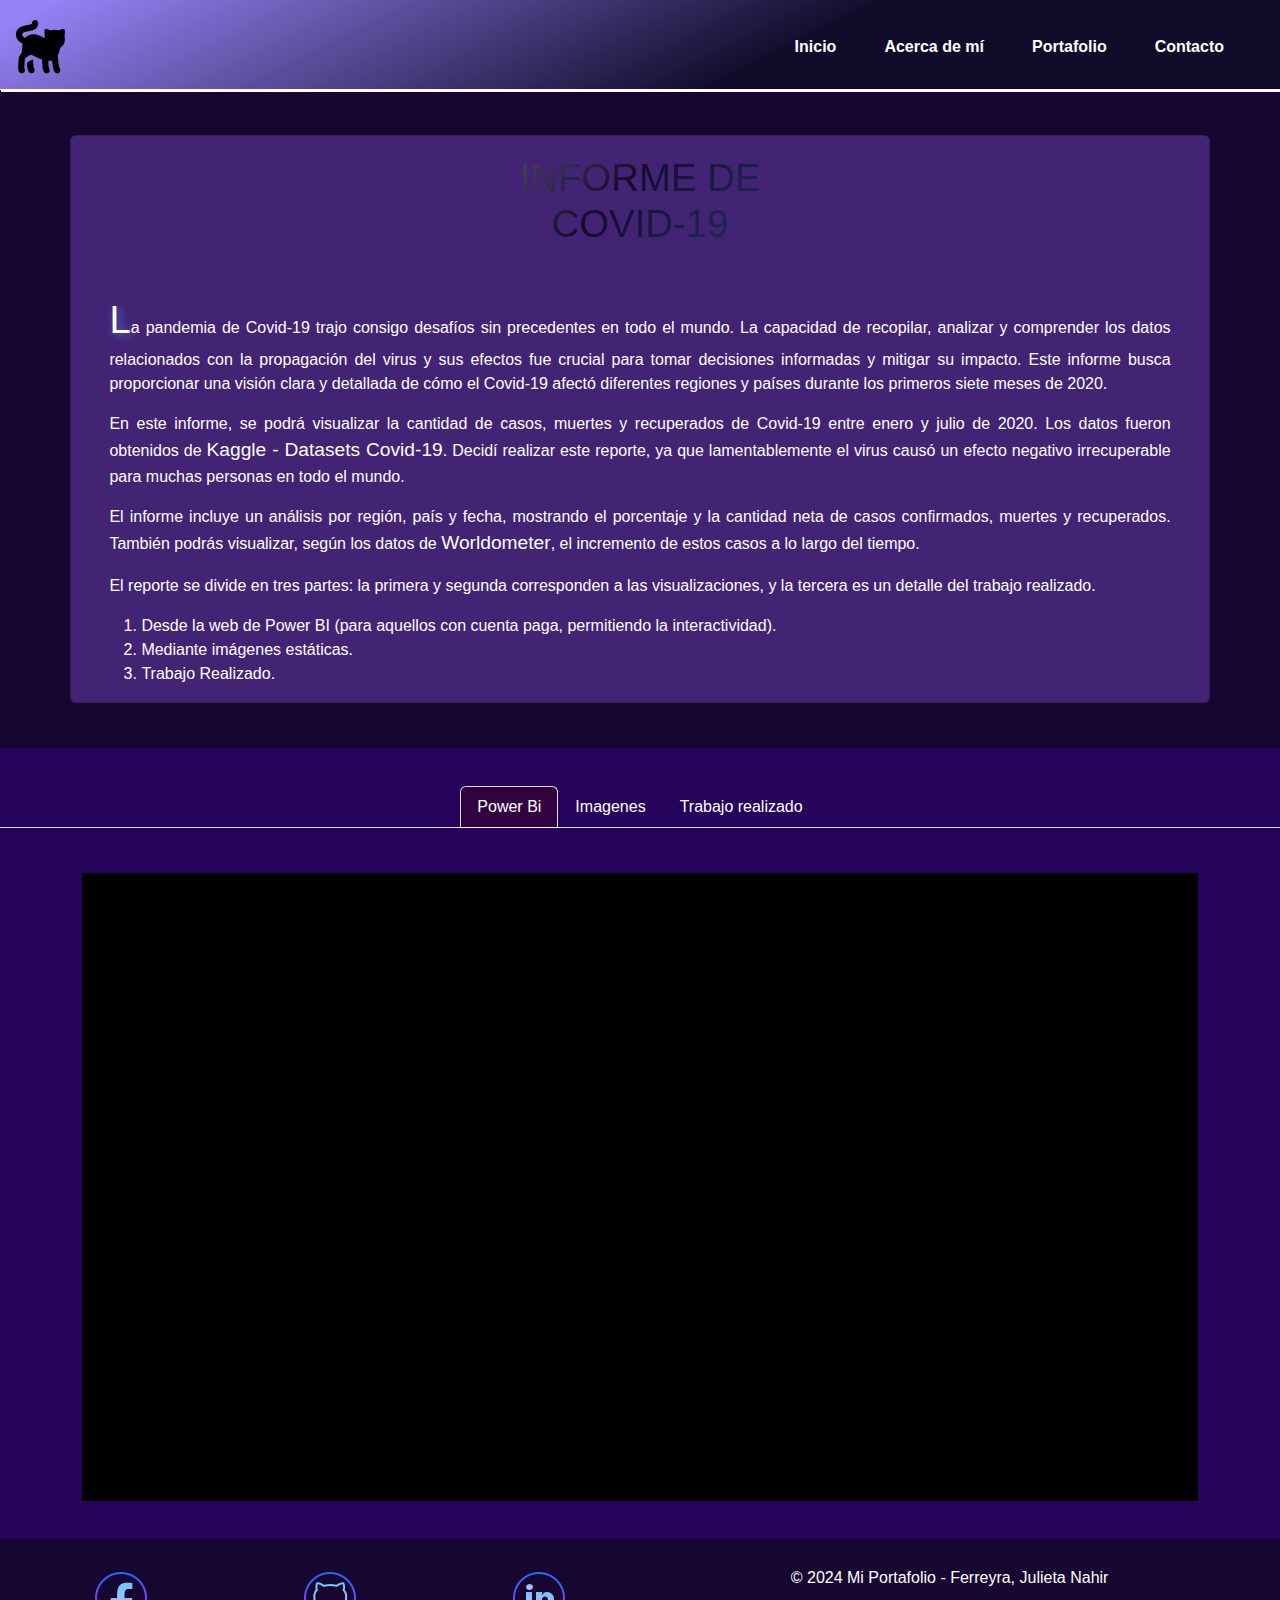
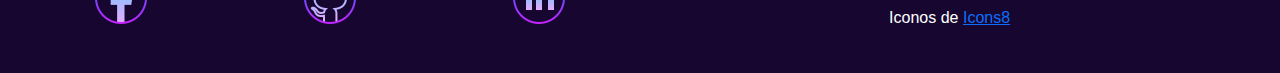
<file: pages/covid_19.html>
<!DOCTYPE html>
<html lang="es">
<head>
    <meta charset="UTF-8">
    <meta name="viewport" content="width=device-width, initial-scale=1.0">
    <meta name="author" content="Julieta Nahir Ferreyra"/>
    <meta name="description" content="Portafolio de Julieta Nahir Ferreyra.">
    <meta name="keywords" content="Portafolio, Julieta, Nahir, Ferreyra, Power Bi">
    <title>Mi Portafolio - Covid-19</title>
    <link rel="stylesheet" href="../css/covid_19.css">
    <link href="https://cdn.jsdelivr.net/npm/bootstrap@5.3.3/dist/css/bootstrap.min.css" rel="stylesheet" integrity="sha384-QWTKZyjpPEjISv5WaRU9OFeRpok6YctnYmDr5pNlyT2bRjXh0JMhjY6hW+ALEwIH" crossorigin="anonymous">
    <link rel="shortcut icon" href="../img/icons8-trasero-de-gato-100.png" type="image/x-icon">
    <link rel="stylesheet" href="https://maxcdn.bootstrapcdn.com/font-awesome/4.5.0/css/font-awesome.min.css">
    
        
</head>
<body id="back">

  <header class="main-header" id="BorderLineTop">
    <a class="main-logo" href="../index.html">
      <strong>
        <img src="../img/icons8-gato-64.png" alt="black cat">
      </strong>
    </a>
    <nav id="nav" class="main-nav">
      <div class="nav-links">
        <a class="link-item" href="../index.html">Inicio</a>
        <a class="link-item" href="../index.html#PointAboutUs">Acerca de mí</a>
        <a class="link-item" href="../index.html#Port">Portafolio</a>
        <a class="link-item" href="../index.html#footerContact">Contacto</a>
      </div>
    </nav>
    <button id="button-menu" class="button-menu">
      <span></span>
      <span></span>
      <span></span>
    </button>
  </header>
    <main id="PointAboutUs">
        <section class="card container text-center sectionAbount">
            <h1 class="animate-charcter">Informe de <p>Covid-19</p></h1>
            <div class="row align-items-center">
              <div class="col-12" id="half">
                
                  <p class="firstL">La pandemia de Covid-19 trajo consigo desafíos sin precedentes en todo el mundo. La capacidad de recopilar, analizar y comprender los datos relacionados con la propagación del virus y sus efectos fue crucial para tomar decisiones informadas y mitigar su impacto. Este informe busca proporcionar una visión clara y detallada de cómo el Covid-19 afectó diferentes regiones y países durante los primeros siete meses de 2020.</p>
                  <p>En este informe, se podrá visualizar la cantidad de casos, muertes y recuperados de Covid-19 entre enero y julio de 2020. Los datos fueron obtenidos de <a href="https://www.kaggle.com/datasets/imdevskp/corona-virus-report?select=worldometer_data.csv">Kaggle - Datasets Covid-19</a>. Decidí realizar este reporte, ya que lamentablemente el virus causó un efecto negativo irrecuperable para muchas personas en todo el mundo.</p>
                  <p>El informe incluye un análisis por región, país y fecha, mostrando el porcentaje y la cantidad neta de casos confirmados, muertes y recuperados. También podrás visualizar, según los datos de <a href="https://www.worldometers.info/">Worldometer</a>, el incremento de estos casos a lo largo del tiempo.</p>
                
                <p>El reporte se divide en tres partes: la primera y segunda corresponden a las visualizaciones, y la tercera es un detalle del trabajo realizado.</p>
                <ol>
                    <li>Desde la web de Power BI (para aquellos con cuenta paga, permitiendo la interactividad).</li>
                    <li>Mediante imágenes estáticas.</li>
                    <li>Trabajo Realizado.</li>
                </ol>
              </div>
            </div>
        </section>

        <a id="button">
          <img src="../img/icons8-page-up-button-100.png" alt="Botón de regreso al inicio" />
        </a>

        <section class="container-fluid" id="portfolio">
            
          <!-- Nav tabs -->
          <ul class="nav nav-tabs justify-content-center">
            <li class="nav-item">
              <a class="nav-link active" data-bs-toggle="tab" href="#PowerBi">Power Bi</a>
            </li>
            <li class="nav-item">
              <a class="nav-link" data-bs-toggle="tab" href="#ImagenesE">Imagenes</a>
            </li>
            <li class="nav-item">
              <a class="nav-link" data-bs-toggle="tab" href="#PortDes">Trabajo realizado</a>
            </li>
          </ul>

          <!-- Tab panes -->
          <div class="tab-content">
            <div class="tab-pane container active" id="PowerBi">
            
              <div class="iframe-container">
                <iframe title="Covid-19" src="https://app.powerbi.com/reportEmbed?reportId=f2aaf9dd-e531-43fe-833b-b331e23bf27f&autoAuth=true&ctid=843d9746-0674-48bf-a402-a45cd06f541a" frameborder="0" allowFullScreen="true"></iframe>

              </div>

            </div>

            <div class="tab-pane container fade" id="ImagenesE">
              
              <section>
                <img src="../img/Covid-19/Diapositiva2.PNG" alt="Portada de informe Covid-19">
              </section>
              <section>
                <img src="../img/Covid-19/Diapositiva3.PNG" alt="Muertes vs Recuperados por Región Covid-19">
              </section>
              <section>
                <img src="../img/Covid-19/Diapositiva4.PNG" alt="Muertes vs Recuperados por fecha  Covid-19">
              </section>

            </div>

            <div class="tab-pane container fade" id="PortDes">
            <section>
              <p>El trabajo realizado en este reporte consta:</p>
              <ul>
                <ol>
                  Primeramente se realizan preguntas sobre el tema que puedan ser respondidas por el dataset seleccionado.
                </ol>
                <ol>
                  Se realiza el proceso de ETL:
                  <li>
                    Extracción(descarga) de los datos de Kaggle.
                  </li>
                  <li>Se realiza la transformación de los datos en Power Bi, corrigiendo los errores, renombrando las columnas, transformando los datos, por ejemplo, de texto a números, etc.</li>
                  <li>Se procede a carga y visualizar los datos en la herramienta para comenzar a trabajar en el informe.</li>
                </ol>
              </ul>
                <ol>Se realiza un boceto del informe para saber como hacer las visualizaciones en base a las respuestas a las preguntas realizadas previamente.</ol>
                <ol>
                  Se realizan botones, animaciones y otros detalles para agregar al reporte.
                </ol>
              </ul>              
            </section>
            </div>
          </div>

        </section>

    </main>
    <footer id="footerContact" id="BorderLineBotton">

        <div class="container-fluid text-center">
            <div class="row row-cols-1 row-cols-md-2 g-2">
              <div class="col">
                <div class="row row-cols-3 row-cols-md-3 g-3">
                  <div class="col">
                    <a href="https://www.facebook.com/julietanferreyra" target="_blank">
                      <img src="../img/icons8-facebook-nuevo-64.png" alt="Facebook" class="icono-social bounce">
                    </a>
                  </div>
                  <div class="col">
                    <a href="https://github.com/LokTedd4000/" target="_blank">
                      <img src="../img/icons8-github-64.png" alt="GitHub" class="icono-social bounce">
                    </a>
                  </div>
                  <div class="col">
                    <a href="https://www.linkedin.com/in/julieta-nahir-ferreyra/" target="_blank">
                      <img src="../img/icons8-linkedin-64.png" alt="LinkedIn" class="icono-social bounce">
                    </a>
                  </div>
                </div>
              </div>
              <div class="col">
                <p>&copy; 2024 Mi Portafolio - Ferreyra, Julieta Nahir</p>
                <p>Iconos de <a target="_blank" href="https://icons8.com">Icons8</a></p>
              </div>
            </div>
          </div>

    </footer>
    <script src="../js/covid_19.js"></script>
    
    <script src="https://cdn.jsdelivr.net/npm/bootstrap@5.3.3/dist/js/bootstrap.bundle.min.js" 
    integrity="sha384-YvpcrYf0tY3lHB60NNkmXc5s9fDVZLESaAA55NDzOxhy9GkcIdslK1eN7N6jIeHz" crossorigin="anonymous"></script>
    <script src="https://cdnjs.cloudflare.com/ajax/libs/jquery/3.1.1/jquery.min.js"></script>
    <script>
      var btn = $('#button');

      $(window).scroll(function() {
        if ($(window).scrollTop() > 300) {
          btn.addClass('show');
        } else {
          btn.removeClass('show');
        }
      });

      btn.on('click', function(e) {
        e.preventDefault();
        $('html, body').animate({scrollTop:0}, '300');
      });
    </script>
</body>
</html>
</file>
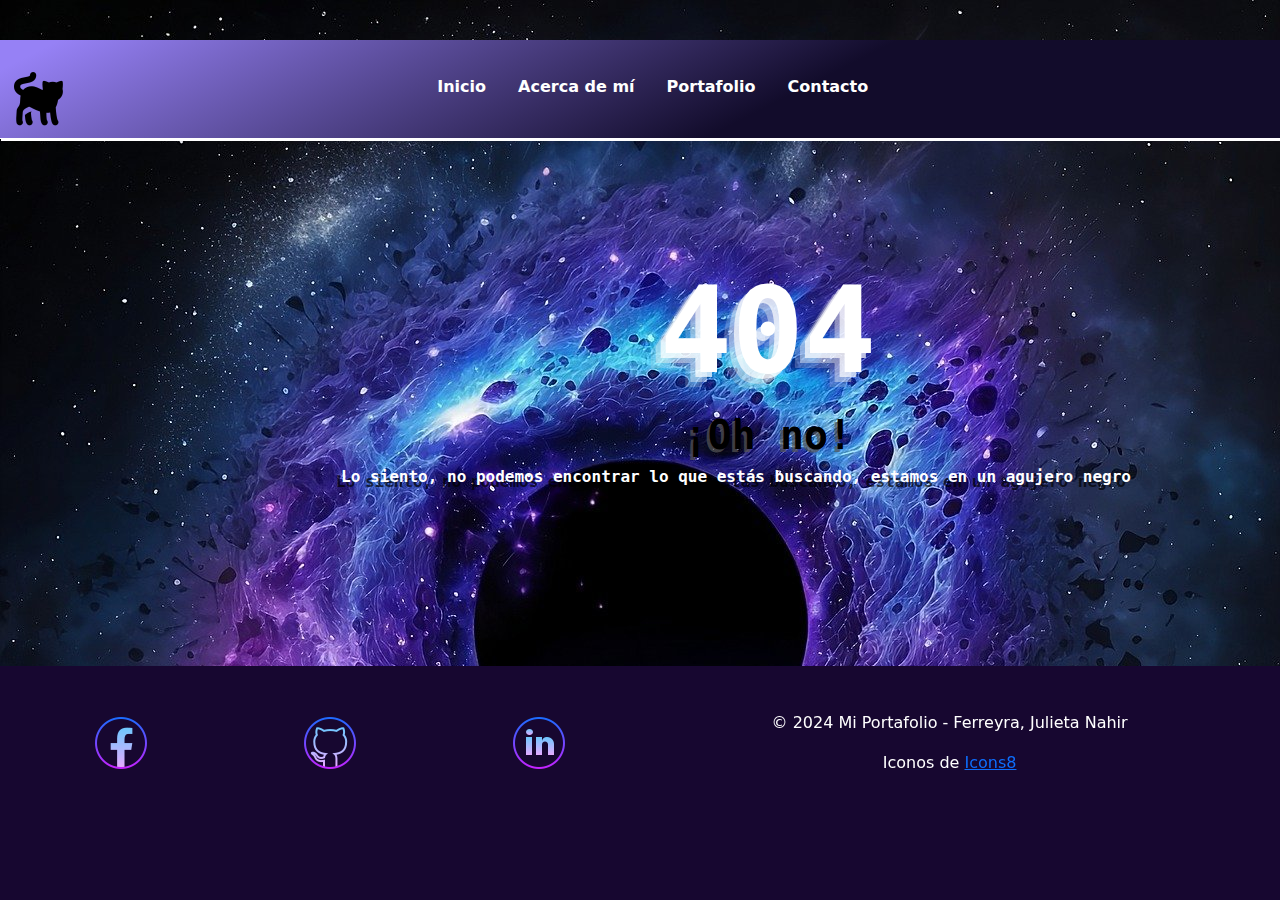
<file: pages/error404.html>
<!DOCTYPE html>
<html lang="es">
<head>
    <meta charset="UTF-8">
    <meta name="viewport" content="width=device-width, initial-scale=1.0">
    <meta name="author" content="Julieta Nahir Ferreyra"/>
    <meta name="description" content="Portafolio de Julieta Nahir Ferreyra.">
    <meta name="keywords" content="Portafolio, Julieta, Nahir, Ferreyra, Power Bi">
    <title>ERROR 404</title>
    <link rel="stylesheet" href="../css/error404.css">
    <link href="https://cdn.jsdelivr.net/npm/bootstrap@5.3.3/dist/css/bootstrap.min.css" rel="stylesheet" integrity="sha384-QWTKZyjpPEjISv5WaRU9OFeRpok6YctnYmDr5pNlyT2bRjXh0JMhjY6hW+ALEwIH" crossorigin="anonymous">
    <link rel="shortcut icon" href="../img/icons8-trasero-de-gato-100.png" type="image/x-icon">
        
</head>
<body id="back">

  <header class="main-header" id="BorderLineTop">
    <a class="main-logo" href="../index.html">
      <strong>
        <img src="../img/icons8-gato-64.png" alt="black cat">
      </strong>
    </a>
    <nav id="nav" class="main-nav">
      <div class="nav-links">
        <a class="link-item" href="../index.html">Inicio</a>
        <a class="link-item" href="../index.html#PointAboutUs">Acerca de mí</a>
        <a class="link-item" href="../index.html#Port">Portafolio</a>
        <a class="link-item" href="../index.html#footerContact">Contacto</a>
      </div>
    </nav>
    <button id="button-menu" class="button-menu">
      <span></span>
      <span></span>
      <span></span>
    </button>
  </header>
    
    <main class="container-fluid" id="fondo">

      <div class="row">
        <div class="col-12 text">
          <h1>404</h1>
          <h2>¡Oh no!</h2>
          <h3>Lo siento, no podemos encontrar lo que estás buscando, estamos en un agujero negro</h3>
        </div>
      <!--  <div class="torch"></div>-->
    </main>
   
    <footer class="footerContact" id="BorderLineBotton">

        <div class="container-fluid text-center">
            <div class="row row-cols-1 row-cols-md-2 g-2">
              <div class="col">
                <div class="row row-cols-3 row-cols-md-3 g-3">
                  <div class="col">
                    <a href="https://www.facebook.com/julietanferreyra" target="_blank">
                      <img src="../img/icons8-facebook-nuevo-64.png" alt="Facebook" class="icono-social bounce">
                    </a>
                  </div>
                  <div class="col">
                    <a href="https://github.com/LokTedd4000/" target="_blank">
                      <img src="../img/icons8-github-64.png" alt="GitHub" class="icono-social bounce">
                    </a>
                  </div>
                  <div class="col">
                    <a href="https://www.linkedin.com/in/julieta-nahir-ferreyra/" target="_blank">
                      <img src="../img/icons8-linkedin-64.png" alt="LinkedIn" class="icono-social bounce">
                    </a>
                  </div>
                </div>
              </div>
              <div class="col">
                <p>&copy; 2024 Mi Portafolio - Ferreyra, Julieta Nahir</p>
                <p>Iconos de <a target="_blank" href="https://icons8.com">Icons8</a></p>
              </div>
            </div>
          </div>

    </footer>

  <script src="../js/error404.js"></script>
  <script src="https://cdn.jsdelivr.net/npm/bootstrap@5.3.3/dist/js/bootstrap.bundle.min.js" integrity="sha384-YvpcrYf0tY3lHB60NNkmXc5s9fDVZLESaAA55NDzOxhy9GkcIdslK1eN7N6jIeHz" crossorigin="anonymous"></script>
    
</body>
</html>
</file>
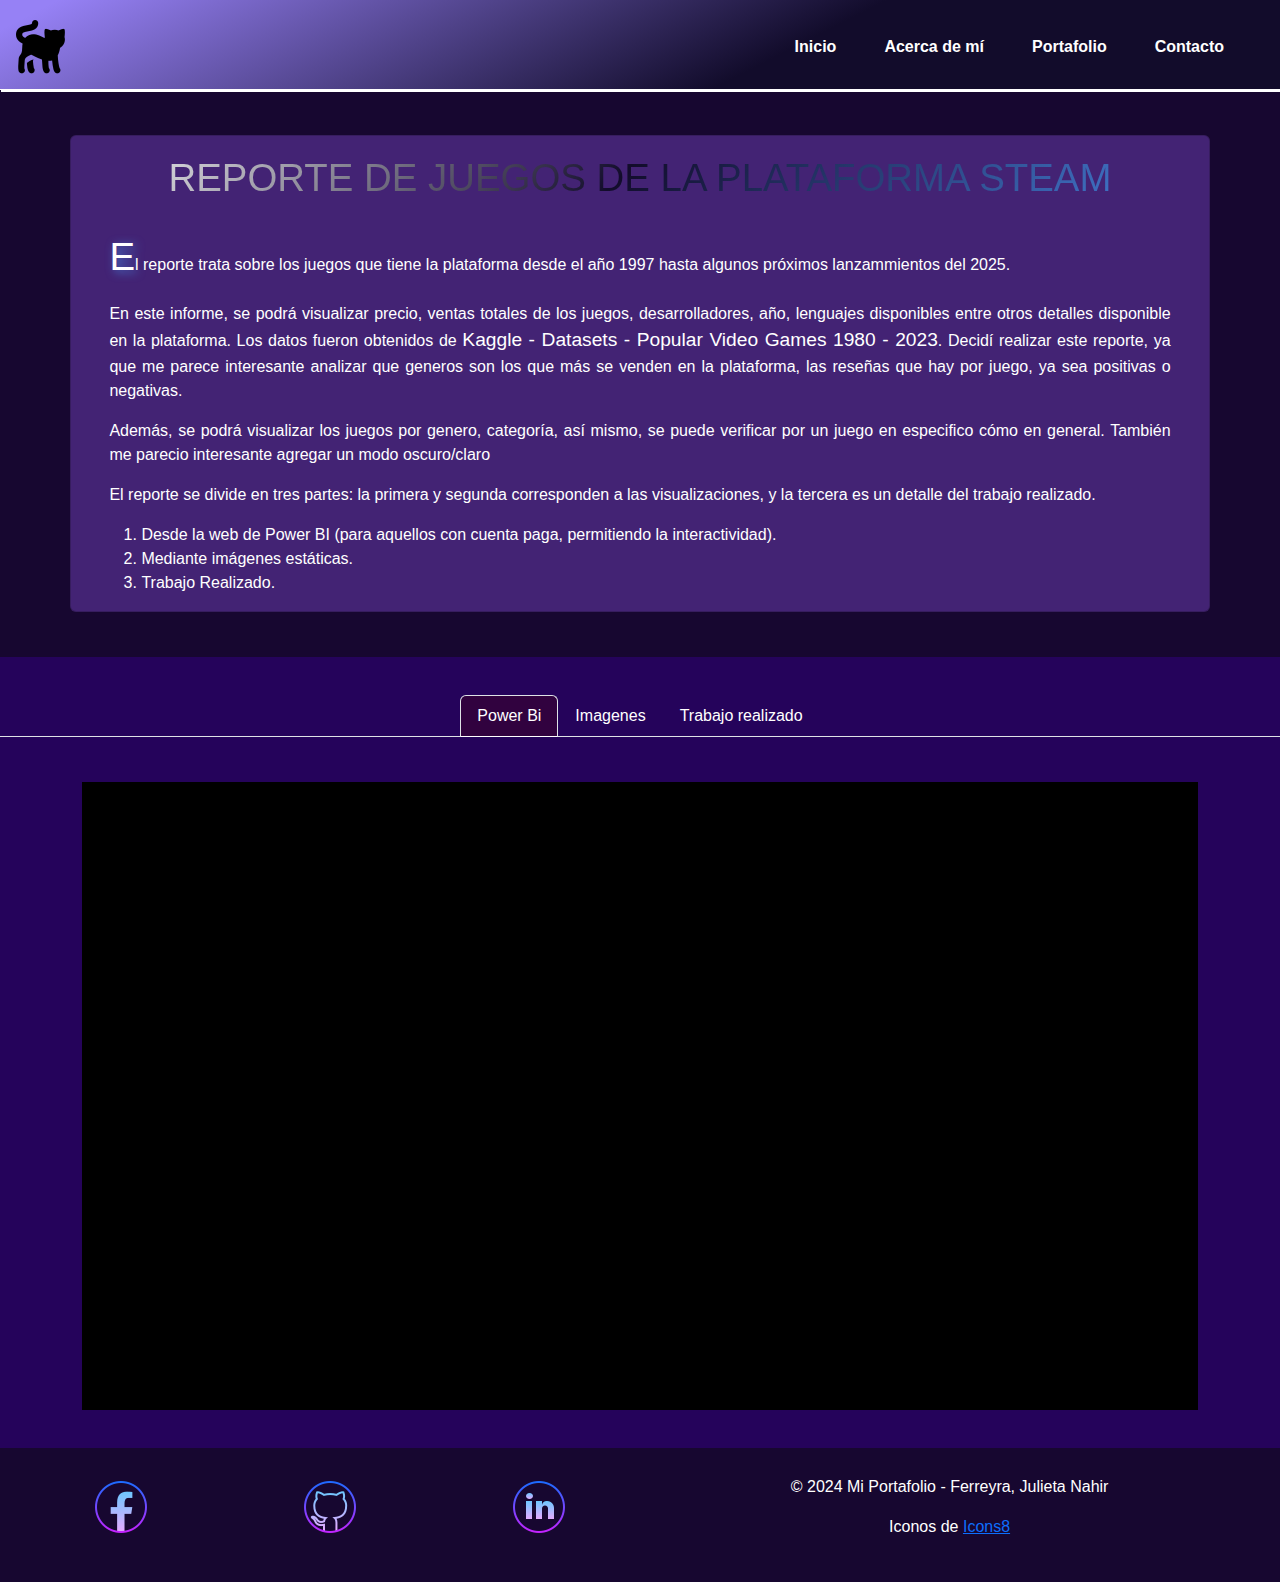
<file: pages/juegosSteam.html>
<!DOCTYPE html>
<html lang="es">
<head>
    <meta charset="UTF-8">
    <meta name="viewport" content="width=device-width, initial-scale=1.0">
    <meta name="author" content="Julieta Nahir Ferreyra"/>
    <meta name="description" content="Portafolio de Julieta Nahir Ferreyra.">
    <meta name="keywords" content="Portafolio, Julieta, Nahir, Ferreyra, Power Bi">
    <title>Mi Portafolio - Juegos Steam</title>
    <link rel="stylesheet" href="../css/juegosSteam.css">
    <link href="https://cdn.jsdelivr.net/npm/bootstrap@5.3.3/dist/css/bootstrap.min.css" rel="stylesheet" integrity="sha384-QWTKZyjpPEjISv5WaRU9OFeRpok6YctnYmDr5pNlyT2bRjXh0JMhjY6hW+ALEwIH" crossorigin="anonymous">
    <link rel="shortcut icon" href="../img/icons8-trasero-de-gato-100.png" type="image/x-icon">
    <link rel="stylesheet" href="https://maxcdn.bootstrapcdn.com/font-awesome/4.5.0/css/font-awesome.min.css">
    
        
</head>
<body id="back">

  <header class="main-header" id="BorderLineTop">
    <a class="main-logo" href="../index.html">
      <strong>
        <img src="../img/icons8-gato-64.png" alt="black cat">
      </strong>
    </a>
    <nav id="nav" class="main-nav">
      <div class="nav-links">
        <a class="link-item" href="../index.html">Inicio</a>
        <a class="link-item" href="../index.html#PointAboutUs">Acerca de mí</a>
        <a class="link-item" href="../index.html#Port">Portafolio</a>
        <a class="link-item" href="../index.html#footerContact">Contacto</a>
      </div>
    </nav>
    <button id="button-menu" class="button-menu">
      <span></span>
      <span></span>
      <span></span>
    </button>
  </header>
    <main id="PointAboutUs">
        <section class="card container text-center sectionAbount">
            <h1 class="animate-charcter">Reporte de juegos de la plataforma Steam</h1>
            <div class="row align-items-center">
              <div class="col-12" id="half">
                
                  <p class="firstL">El reporte trata sobre los juegos que tiene la plataforma desde el año 1997 hasta algunos próximos lanzammientos del 2025.</p>
                  <p>En este informe, se podrá visualizar precio, ventas totales de los juegos, desarrolladores, año, lenguajes disponibles entre otros detalles disponible en la plataforma. Los datos fueron obtenidos de <a href="https://www.kaggle.com/datasets/arnabchaki/popular-video-games-1980-2023">Kaggle - Datasets - Popular Video Games 1980 - 2023</a>. Decidí realizar este reporte, ya que me parece interesante analizar que generos son los que más se venden en la plataforma, las reseñas que hay por juego, ya sea positivas o negativas.</p>
                  <p>Además, se podrá visualizar los juegos por genero, categoría, así mismo, se puede verificar por un juego en especifico cómo en general. También me parecio interesante agregar un modo oscuro/claro</p>
                
                <p>El reporte se divide en tres partes: la primera y segunda corresponden a las visualizaciones, y la tercera es un detalle del trabajo realizado.</p>
                <ol>
                    <li>Desde la web de Power BI (para aquellos con cuenta paga, permitiendo la interactividad).</li>
                    <li>Mediante imágenes estáticas.</li>
                    <li>Trabajo Realizado.</li>
                </ol>
              </div>
            </div>
        </section>

        <a id="button">
          <img src="../img/icons8-page-up-button-100.png" alt="Botón de regreso al inicio" />
        </a>

        <section class="container-fluid" id="portfolio">
            
          <!-- Nav tabs -->
          <ul class="nav nav-tabs justify-content-center">
            <li class="nav-item">
              <a class="nav-link active" data-bs-toggle="tab" href="#PowerBi">Power Bi</a>
            </li>
            <li class="nav-item">
              <a class="nav-link" data-bs-toggle="tab" href="#ImagenesE">Imagenes</a>
            </li>
            <li class="nav-item">
              <a class="nav-link" data-bs-toggle="tab" href="#PortDes">Trabajo realizado</a>
            </li>
          </ul>

          <!-- Tab panes -->
          <div class="tab-content">

            
            <div class="tab-pane container active" id="PowerBi">
            
              <div class="iframe-container">
                <iframe title="TiendaSteam" src="https://app.powerbi.com/reportEmbed?reportId=eb0c3a63-afdb-43fb-a006-a783bce507b3&autoAuth=true&ctid=843d9746-0674-48bf-a402-a45cd06f541a" frameborder="0" allowFullScreen="true"></iframe>
              </div>

            </div>

            <div class="tab-pane container fade" id="ImagenesE">
              
              
                <ul class="nav nav-tabs justify-content-center" id="myTab" role="tablist">
                    <li class="nav-item" role="presentation">
                      <button class="nav-link active" id="ModoOscuro-tab" data-bs-toggle="tab" data-bs-target="#ModoOscuro-tab-pane" type="button" role="tab" aria-controls="ModoOscuro-tab-pane" aria-selected="true">Modo Oscuro 🌛</button>
                    </li>
                    <li class="nav-item" role="presentation">
                      <button class="nav-link" id="ModoClaro-tab" data-bs-toggle="tab" data-bs-target="#ModoClaro-tab-pane" type="button" role="tab" aria-controls="ModoClaro-tab-pane" aria-selected="false">Modo Claro 🌞</button>
                    </li>
                </ul>


                <div class="tab-content" id="myTabContent">
                    <div class="tab-pane fade show active" id="ModoOscuro-tab-pane" role="tabpanel" aria-labelledby="ModoOscuro-tab" tabindex="0">
                        <section>
                            <img src="../img/JuegosSteam/PortadaOscura.png" alt="Portada de reporte Juegos de Steam">
                        </section>
                        <section>
                            <img src="../img/JuegosSteam/ResumenJuegoPorGeneroOscuro.png" alt="Resumen de juego por genero">
                        </section>
                        <section>
                            <img src="../img/JuegosSteam/JuegosPorFechaOscuro.png" alt="Juegos por fecha de Steam">
                        </section>
                        <section>
                            <img src="../img/JuegosSteam/DetallePorJuegoOscuro.png" alt="Detalle por Juego de Steam">
                        </section>
                    </div>
          
                    <div class="tab-pane fade" id="ModoClaro-tab-pane" role="tabpanel" aria-labelledby="ModoClaro-tab" tabindex="0">
          
                        <section>
                            <img src="../img/JuegosSteam/PortadaClaro.png" alt="Portada de reporte Juegos de Steam">
                        </section>
                        <section>
                            <img src="../img/JuegosSteam/ResumenJuegoPorGeneroClaro.png" alt="Resumen de juego por genero">
                        </section>
                        <section>
                            <img src="../img/JuegosSteam/JuegosPorFechaClaro.png" alt="Juegos por fecha de Steam">
                        </section>
                        <section>
                            <img src="../img/JuegosSteam/DetallePorJuegoClaro.png" alt="Detalle por Juego de Steam">
                        </section>
                    
                    </div>
                </div>
              
            </div>

            <div class="tab-pane container fade" id="PortDes">
            <section>
              <p>El trabajo realizado en este reporte consta:</p>
              <ul>
                <ol>
                  Primeramente se realizan preguntas sobre el tema que puedan ser respondidas por el dataset seleccionado.
                </ol>
                <ol>
                  Se realiza el proceso de ETL:
                  <li>
                    Extracción(descarga) de los datos de Kaggle.
                  </li>
                  <li>Se realiza la transformación de los datos en Power BI, corrigiendo errores, renombrando columnas y transformando los tipos de datos, por ejemplo, de texto a número. Además, se verifica que varios AppId no tienen nombre y que, en algunos casos, la columna "Windows" está en blanco, por lo que se procede a buscar esos juegos para completar la información. Se decide también dividir el archivo descargado en dos partes: una con los detalles y otra en un archivo CSV separado con el AppId como identificador, junto con las categorías, géneros y etiquetas utilizadas en cada juego. Finalmente, las columnas "Windows", "Mac" y "Linux" se transforman de booleanos a enteros para facilitar la identificación de los juegos compatibles con esos sistemas operativos.</li>
                  <li>Luego, se cargan y visualizan los datos en la herramienta para comenzar a trabajar en el informe.</li>
                </ol>
              </ul>
                <ol>Se realiza un boceto del informe para saber como hacer las visualizaciones en base a las respuestas a las preguntas realizadas previamente.</ol>
                <ol>
                  Se realizan botones, animaciones y otros detalles para agregar al reporte.
                </ol>
              </ul>              
            </section>
            </div>
          </div>

        </section>

    </main>
    <footer id="footerContact" id="BorderLineBotton">

        <div class="container-fluid text-center">
            <div class="row row-cols-1 row-cols-md-2 g-2">
              <div class="col">
                <div class="row row-cols-3 row-cols-md-3 g-3">
                  <div class="col">
                    <a href="https://www.facebook.com/julietanferreyra" target="_blank">
                      <img src="../img/icons8-facebook-nuevo-64.png" alt="Facebook" class="icono-social bounce">
                    </a>
                  </div>
                  <div class="col">
                    <a href="https://github.com/LokTedd4000/" target="_blank">
                      <img src="../img/icons8-github-64.png" alt="GitHub" class="icono-social bounce">
                    </a>
                  </div>
                  <div class="col">
                    <a href="https://www.linkedin.com/in/julieta-nahir-ferreyra/" target="_blank">
                      <img src="../img/icons8-linkedin-64.png" alt="LinkedIn" class="icono-social bounce">
                    </a>
                  </div>
                </div>
              </div>
              <div class="col">
                <p>&copy; 2024 Mi Portafolio - Ferreyra, Julieta Nahir</p>
                <p>Iconos de <a target="_blank" href="https://icons8.com">Icons8</a></p>
              </div>
            </div>
          </div>

    </footer>
    <script src="../js/juegosSteam.js"></script>
    
    <script src="https://cdn.jsdelivr.net/npm/bootstrap@5.3.3/dist/js/bootstrap.bundle.min.js" 
    integrity="sha384-YvpcrYf0tY3lHB60NNkmXc5s9fDVZLESaAA55NDzOxhy9GkcIdslK1eN7N6jIeHz" crossorigin="anonymous"></script>
    <script src="https://cdnjs.cloudflare.com/ajax/libs/jquery/3.1.1/jquery.min.js"></script>
    <script>
      var btn = $('#button');

      $(window).scroll(function() {
        if ($(window).scrollTop() > 300) {
          btn.addClass('show');
        } else {
          btn.removeClass('show');
        }
      });

      btn.on('click', function(e) {
        e.preventDefault();
        $('html, body').animate({scrollTop:0}, '300');
      });
    </script>
</body>
</html>
</file>
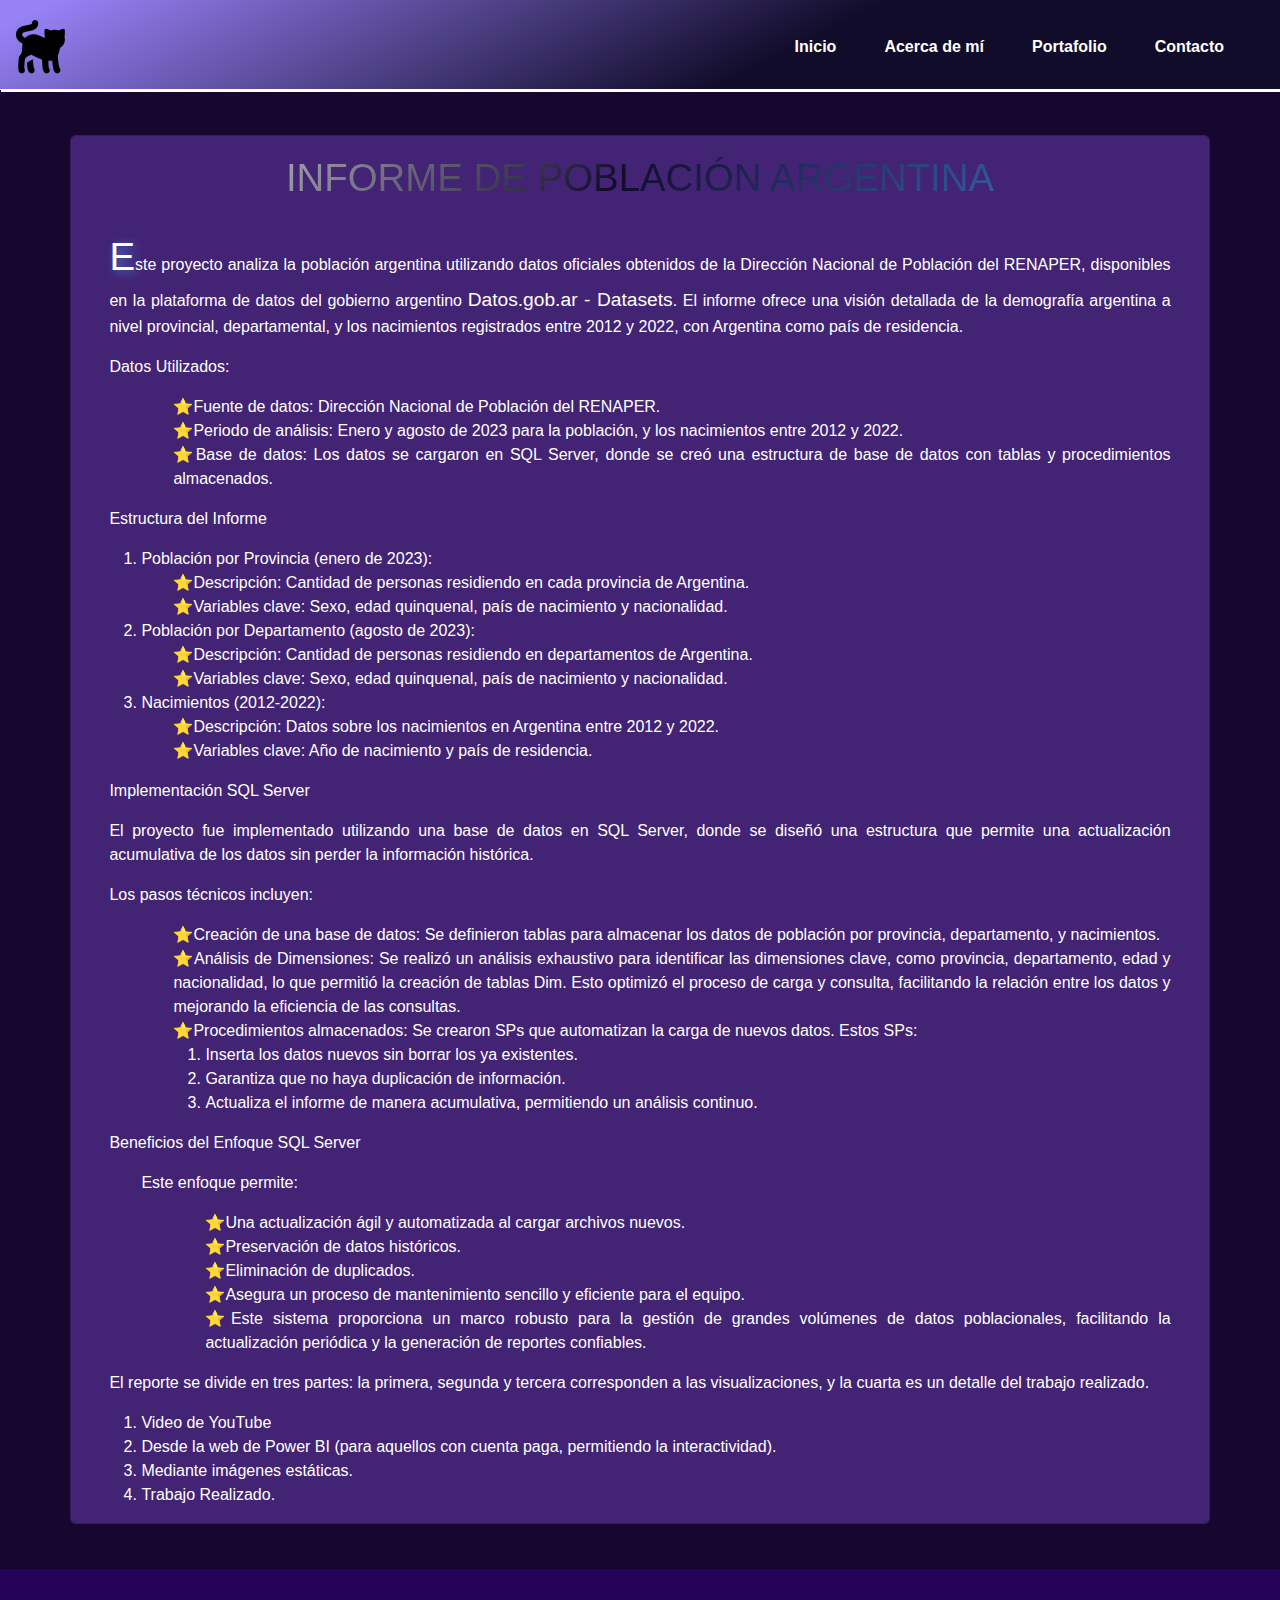
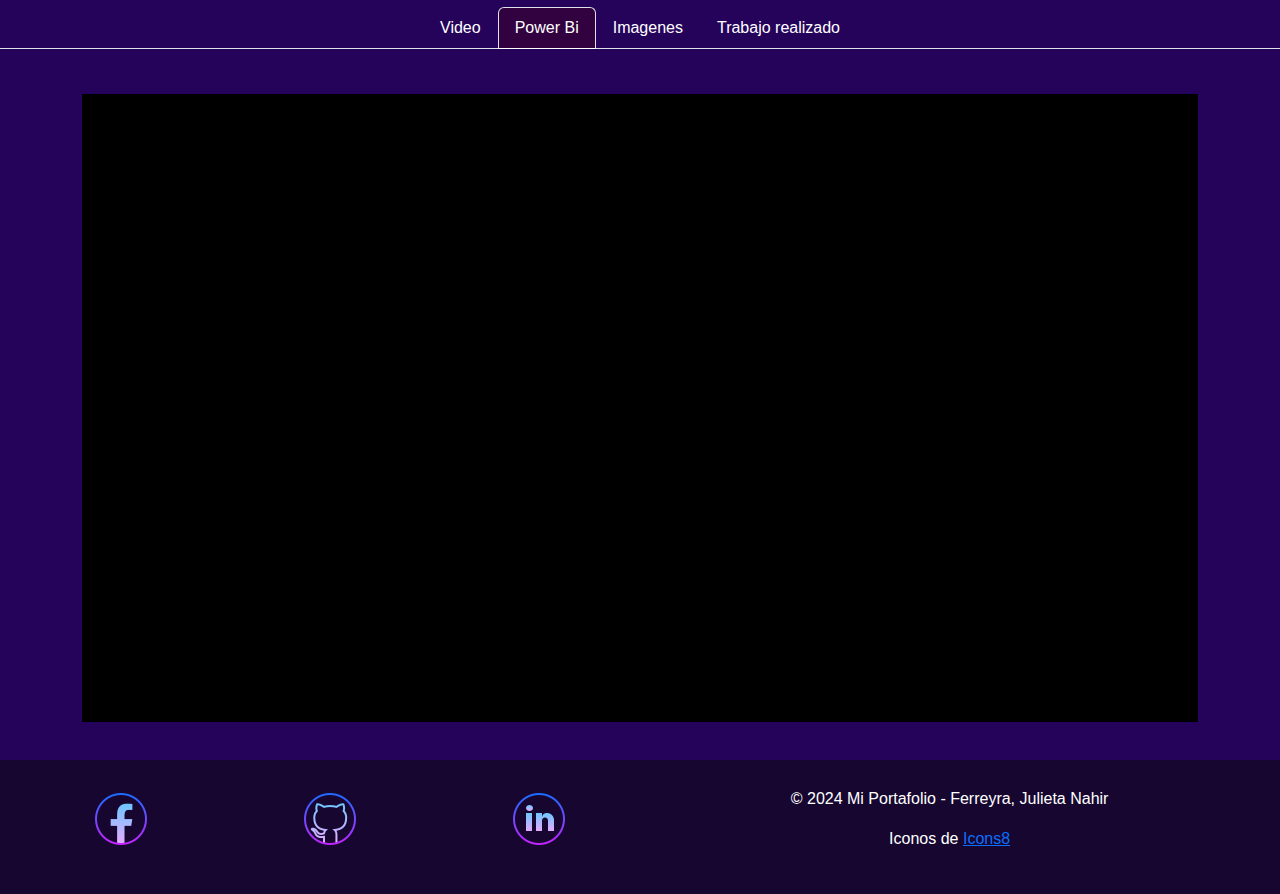
<file: pages/poblacionArgentina.html>
<!DOCTYPE html>
<html lang="es">
<head>
    <meta charset="UTF-8">
    <meta name="viewport" content="width=device-width, initial-scale=1.0">
    <meta name="author" content="Julieta Nahir Ferreyra"/>
    <meta name="description" content="Portafolio de Julieta Nahir Ferreyra.">
    <meta name="keywords" content="Portafolio, Julieta, Nahir, Ferreyra, Power Bi">
    <title>Mi Portafolio - Población Argentina</title>
    <link rel="stylesheet" href="../css/poblacionArgentina.css">
    <link href="https://cdn.jsdelivr.net/npm/bootstrap@5.3.3/dist/css/bootstrap.min.css" rel="stylesheet" integrity="sha384-QWTKZyjpPEjISv5WaRU9OFeRpok6YctnYmDr5pNlyT2bRjXh0JMhjY6hW+ALEwIH" crossorigin="anonymous">
    <link rel="shortcut icon" href="../img/icons8-trasero-de-gato-100.png" type="image/x-icon">
    <link rel="stylesheet" href="https://maxcdn.bootstrapcdn.com/font-awesome/4.5.0/css/font-awesome.min.css">
    
        
</head>
<body id="back">

  <header class="main-header" id="BorderLineTop">
    <a class="main-logo" href="../index.html">
      <strong>
        <img src="../img/icons8-gato-64.png" alt="black cat">
      </strong>
    </a>
    <nav id="nav" class="main-nav">
      <div class="nav-links">
        <a class="link-item" href="../index.html">Inicio</a>
        <a class="link-item" href="../index.html#PointAboutUs">Acerca de mí</a>
        <a class="link-item" href="../index.html#Port">Portafolio</a>
        <a class="link-item" href="../index.html#footerContact">Contacto</a>
      </div>
    </nav>
    <button id="button-menu" class="button-menu">
      <span></span>
      <span></span>
      <span></span>
    </button>
  </header>
    <main id="PointAboutUs">
        <section class="card container text-center sectionAbount">
            <h1 class="animate-charcter">Informe de Población Argentina</h1>
            <div class="row align-items-center">
              <div class="col-12" id="half">
                
                  <p class="firstL">Este proyecto analiza la población argentina utilizando datos oficiales obtenidos de la Dirección Nacional de Población del RENAPER, disponibles en la plataforma de datos del gobierno argentino <a href="https://datos.gob.ar">Datos.gob.ar - Datasets</a>. El informe ofrece una visión detallada de la demografía argentina a nivel provincial, departamental, y los nacimientos registrados entre 2012 y 2022, con Argentina como país de residencia.</p>
                  <p>Datos Utilizados:</p>
                  <ol>
                  <ul>⭐Fuente de datos: Dirección Nacional de Población del RENAPER.</ul>
                  <ul>⭐Periodo de análisis: Enero y agosto de 2023 para la población, y los nacimientos entre 2012 y 2022.</ul>
                  <ul>⭐Base de datos: Los datos se cargaron en SQL Server, donde se creó una estructura de base de datos con tablas y procedimientos almacenados.</ul>
                  </ol>
                  
                  <p>Estructura del Informe</p>
                  <ol>
                    <li>Población por Provincia (enero de 2023):
                        <ul>⭐Descripción: Cantidad de personas residiendo en cada provincia de Argentina.</ul>
                        <ul>⭐Variables clave: Sexo, edad quinquenal, país de nacimiento y nacionalidad.</ul>
                    </li>
                    <li>
                        Población por Departamento (agosto de 2023):
                        <ul>⭐Descripción: Cantidad de personas residiendo en departamentos de Argentina.</ul>
                        <ul>⭐Variables clave: Sexo, edad quinquenal, país de nacimiento y nacionalidad.</ul>
                    </li>
                    <li>
                        Nacimientos (2012-2022):
                        <ul>⭐Descripción: Datos sobre los nacimientos en Argentina entre 2012 y 2022.</ul>
                        <ul>⭐Variables clave: Año de nacimiento y país de residencia.</ul>
                    </li>
                  </ol>      
                  <p>Implementación SQL Server</p> 
                  <p>El proyecto fue implementado utilizando una base de datos en SQL Server, donde se diseñó una estructura que permite una actualización acumulativa de los datos sin perder la información histórica.</p>          
                  <p>Los pasos técnicos incluyen:</p>
                  <ol>
                    <ul>⭐Creación de una base de datos: Se definieron tablas para almacenar los datos de población por provincia, departamento, y nacimientos.</ul>
                    <ul>⭐Análisis de Dimensiones: Se realizó un análisis exhaustivo para identificar las dimensiones clave, como provincia, departamento, edad y nacionalidad, lo que permitió la creación de tablas Dim. Esto optimizó el proceso de carga y consulta, facilitando la relación entre los datos y mejorando la eficiencia de las consultas.</ul>
                    <ul>⭐Procedimientos almacenados: Se crearon SPs que automatizan la carga de nuevos datos. Estos SPs:
                        <ol>
                            <li>Inserta los datos nuevos sin borrar los ya existentes.</li>
                            <li>Garantiza que no haya duplicación de información.</li>
                            <li>Actualiza el informe de manera acumulativa, permitiendo un análisis continuo.</li>
                        </ol>
                    </ul>
                  </ol>
                  <p>Beneficios del Enfoque SQL Server</p>
                  <ol>
                    <p>Este enfoque permite:</p>
                    <ol>
                        <ul>⭐Una actualización ágil y automatizada al cargar archivos nuevos.</ul>
                        <ul>⭐Preservación de datos históricos.</ul>
                        <ul>⭐Eliminación de duplicados.</ul>
                        <ul>⭐Asegura un proceso de mantenimiento sencillo y eficiente para el equipo.</ul>
                        <ul>⭐Este sistema proporciona un marco robusto para la gestión de grandes volúmenes de datos poblacionales, facilitando la actualización periódica y la generación de reportes confiables.</ul>
                    </ol>
                  </ol>
                  
                <p>El reporte se divide en tres partes: la primera, segunda y tercera corresponden a las visualizaciones, y la cuarta es un detalle del trabajo realizado.</p>
                <ol>
                    <li>Video de YouTube</li>
                    <li>Desde la web de Power BI (para aquellos con cuenta paga, permitiendo la interactividad).</li>
                    <li>Mediante imágenes estáticas.</li>
                    <li>Trabajo Realizado.</li>
                </ol>
              </div>
            </div>
        </section>

        <a id="button">
          <img src="../img/icons8-page-up-button-100.png" alt="Botón de regreso al inicio" />
        </a>

        <section class="container-fluid" id="portfolio">
            
          <!-- Nav tabs -->
          <ul class="nav nav-tabs justify-content-center">
            <li class="nav-item">
              <a class="nav-link" data-bs-toggle="tab" href="#Video">Video</a>
            </li>
            <li class="nav-item">
              <a class="nav-link active" data-bs-toggle="tab" href="#PowerBi">Power Bi</a>
            </li>
            <li class="nav-item">
              <a class="nav-link" data-bs-toggle="tab" href="#ImagenesE">Imagenes</a>
            </li>
            <li class="nav-item">
              <a class="nav-link" data-bs-toggle="tab" href="#PortDes">Trabajo realizado</a>
            </li>
          </ul>

          <!-- Tab panes -->
          <div class="tab-content">
            <div class="tab-pane container fade" id="Video">
              <div class="iframe-container">
                <iframe src="https://www.youtube.com/embed/weV9ZsCFa3k?si=A0eR_Iji0PyQ2IdZ" title="YouTube video player" frameborder="0" allow="accelerometer; autoplay; clipboard-write; encrypted-media; gyroscope; picture-in-picture; web-share" referrerpolicy="strict-origin-when-cross-origin" allowfullscreen></iframe>
              </div>
            </div>
            <div class="tab-pane container active" id="PowerBi">
              <div class="iframe-container">
                <iframe title="DatosPoblacionArgentina" src="https://app.powerbi.com/reportEmbed?reportId=4fef93e5-cf69-4fea-90c2-d9f15a096cf6&autoAuth=true&ctid=843d9746-0674-48bf-a402-a45cd06f541a" frameborder="0" allowFullScreen="true"></iframe>
              </div>

            </div>

            <div class="tab-pane container fade" id="ImagenesE">
              
              <section>
                <img src="../img/PoblacionArgentina/Portada.png" alt="Portada de informe Población Argentina">
              </section>
              <section>
                <img src="../img/PoblacionArgentina/ResumenPorProvincia.png" alt="Resumen por provincia">
              </section>
              <section>
                <img src="../img/PoblacionArgentina/ResumenPorDepartamento.png" alt="Resumen por departamento">
              </section>
              <section>
                <img src="../img/PoblacionArgentina/ResumenPorNacimiento.png" alt="Resumen por nacimiento por año">
              </section>

            </div>

            <div class="tab-pane container fade" id="PortDes">
            <section>
              <p>El trabajo realizado en este reporte consta:</p>
              <ul>
                <li>
                    <p>Análisis de los Archivos CSV</p>
                        <ol>Se descargaron los datasets proporcionados por el Gobierno Argentino desde la plataforma de datos.gob.ar. Estos archivos contenían información sobre la población por provincia y departamento, desglosada por sexo, edad quinquenal, país de nacimiento, nacionalidad, y nacimientos por año.</ol>
                        <ol>Se analizaron los CSV para identificar qué columnas eran relevantes para la creación de las tablas y las dimensiones. También se detectaron problemas como la falta de IDs en ciertas provincias y departamentos, y la presencia de caracteres no válidos en los datos.</ol>
                </li>
            </br>
                <li>
                    <p>Diseño de la Base de Datos</p>
                        <ol>Se decidió crear una base de datos en SQL Server para almacenar y procesar los datos de manera eficiente, estructurada y acumulativa.</ol>
                        <ol>Se diseñaron las siguientes tablas principales que almacenan los datos crudos:
                            <ul>
                                <section>
                                    <img src="../img/PoblacionArgentina/CreacionDeTablas.png" alt="Creación de tablas en SQL Server">
                                </section>
                            </ul>
                        </ol>
                </li>
            </br>
                <li>
                    <p>Creación de Dimensiones</p>
                    <ul>
                        <ol>
                            Con base en el análisis inicial, se identificaron dimensiones clave para hacer más eficiente la carga de datos y optimizar consultas. Estas dimensiones se actualizan cada vez que se corre el proceso de carga de datos:
                            <ul>
                                <li>dimProvincia</li>
                                <li>dimGenero</li>
                                <li>dimPaisNacimiento</li>
                                <li>dimNacionalidad</li>
                                <li>dimDepartamento</li>
                            </ul>
                        </ol>
                    </ul>                        
                </li>
            </br>
                <li>
                    <p>Creación de Procedimientos Almacenados</p>
                    <ol>Para automatizar el proceso de carga y evitar duplicados, se crearon procedimientos almacenados, que se encargan de importar los archivos, limpiar los datos y hacer los insert finales en las tablas.</ol>
                    <ol>
                    </br>
                        <p>SP para Población por Provincia:</p>
                        <ol>
                            Se desarrolló un procedimiento almacenado llamado [dbo].[spImportPoblacionProvincia] que sigue estos pasos:
                            <ol>
                                <li>Importación a través de un BULK.</li>
                                <li>Se utiliza el nombre del archivo para extraer la fecha del periodo.</li>
                                <li>Se dropean y recrean las dimensiones mencionadas anteriormente.</li>
                                <li>Los datos son cargados en una tabla temporal, donde se corrigen los caracteres no válidos y se asigna el periodo.</li>
                                <li>Se eliminan los duplicados y los datos son insertados en la tabla final [PoblacionProvincia].</li>
                                <li>Finalmente, se zipea el archivo y se mueve a una carpeta de procesados, añadiendo la fecha y hora actual al nombre del archivo.</li>
                            </ol>
                        </ol>
                    </br>
                        <p>SP para Población por Departamento:</p>
                        <ol>
                            El SP [dbo].[spImportPoblacionDepartamento] realiza pasos similares, con las siguientes diferencias:
                            <ol>
                                <li>Se crea y actualiza la dimensión [dimDepartamento].</li>
                                <li>Se corrigen problemas específicos del CSV de departamentos, como la falta de IDs en provincias y departamentos.</li>
                                <li>Se agregan IDs específicos para casos como "General Felipe Varela" y "Ciudad Autónoma de Buenos Aires", utilizando sus códigos postales y IDs correspondientes.</li>
                            </ol>
                        </ol>
                    </br>
                        <p>SP para Nacimientos:</p>
                        <ol>
                            El procedimiento almacenado [dbo].[spImportNacimiento] sigue la misma lógica que los anteriores:
                            <ol>
                                <li>Se corrigen datos faltantes y caracteres no válidos.</li>
                                <li>Se actualizan IDs y se hace un inner join con departamentos para asignar los IDs correspondientes.</li>
                                <li>Los datos se insertan en la tabla [Nacimientos] tras eliminar duplicados.</li>
                                <li>Los archivos se zipean y se mueven a su ubicación final.</li>
                            </ol>
                        </ol>
                    </ol>
                </li>
            </br>
                <li>
                    <p>Automatización y Prevención de Duplicados</p>
                    <ol>
                        <li>Todos los SP fueron diseñados para automatizar la carga de datos de manera acumulativa, asegurando que no se pierda información previa.</li>
                        <li>Se incluyó la lógica para evitar duplicados en cada paso del proceso, y se creó un sistema robusto de zipeado y almacenamiento histórico de los archivos procesados.</li>
                    </ol>
                </li>
            </br>
                <li>
                    <p>Zip y mover archivos procesados</p>
                    <ol>
                        <li>Una vez completado cada proceso de importación, los archivos CSV se zipean y se mueven a una carpeta específica de procesados, asegurando que los datos históricos permanezcan intactos y que los archivos no se reemplacen.</li>
                        <li>El nombre de cada archivo zipeado incluye la fecha y hora del procesamiento, lo que permite una identificación precisa de cuándo fueron procesados los datos.</li>
                    </ol>
                </li>
              </ul>              
            </br>
            <ul>
                <p>Beneficios de la Implementación</p>
                <ol>⭐Automatización Total: Los datos son procesados automáticamente con la simple carga de un archivo, sin necesidad de intervención manual.</ol>
                <ol>⭐Eficiencia: El uso de dimensiones y la eliminación de duplicados optimizan el rendimiento y la calidad de los datos.</ol>
                <ol>⭐Preservación Histórica: Los archivos zipeados garantizan la integridad de los datos históricos sin reemplazar archivos previos.</ol>
                <ol>⭐Flexibilidad y Escalabilidad: El sistema puede fácilmente adaptarse a nuevas actualizaciones de datos, simplemente cargando nuevos archivos CSV y ejecutando los SP.</ol>
            </ul>

            </section>
            </div>
          </div>

        </section>

    </main>
    <footer id="footerContact" id="BorderLineBotton">

        <div class="container-fluid text-center">
            <div class="row row-cols-1 row-cols-md-2 g-2">
              <div class="col">
                <div class="row row-cols-3 row-cols-md-3 g-3">
                  <div class="col">
                    <a href="https://www.facebook.com/julietanferreyra" target="_blank">
                      <img src="../img/icons8-facebook-nuevo-64.png" alt="Facebook" class="icono-social bounce">
                    </a>
                  </div>
                  <div class="col">
                    <a href="https://github.com/LokTedd4000/" target="_blank">
                      <img src="../img/icons8-github-64.png" alt="GitHub" class="icono-social bounce">
                    </a>
                  </div>
                  <div class="col">
                    <a href="https://www.linkedin.com/in/julieta-nahir-ferreyra/" target="_blank">
                      <img src="../img/icons8-linkedin-64.png" alt="LinkedIn" class="icono-social bounce">
                    </a>
                  </div>
                </div>
              </div>
              <div class="col">
                <p>&copy; 2024 Mi Portafolio - Ferreyra, Julieta Nahir</p>
                <p>Iconos de <a target="_blank" href="https://icons8.com">Icons8</a></p>
              </div>
            </div>
          </div>

    </footer>
    <script src="../js/poblacionArgentina.js"></script>
    
    <script src="https://cdn.jsdelivr.net/npm/bootstrap@5.3.3/dist/js/bootstrap.bundle.min.js" 
    integrity="sha384-YvpcrYf0tY3lHB60NNkmXc5s9fDVZLESaAA55NDzOxhy9GkcIdslK1eN7N6jIeHz" crossorigin="anonymous"></script>
    <script src="https://cdnjs.cloudflare.com/ajax/libs/jquery/3.1.1/jquery.min.js"></script>
    <script>
      var btn = $('#button');

      $(window).scroll(function() {
        if ($(window).scrollTop() > 300) {
          btn.addClass('show');
        } else {
          btn.removeClass('show');
        }
      });

      btn.on('click', function(e) {
        e.preventDefault();
        $('html, body').animate({scrollTop:0}, '300');
      });
    </script>
</body>
</html>
</file>
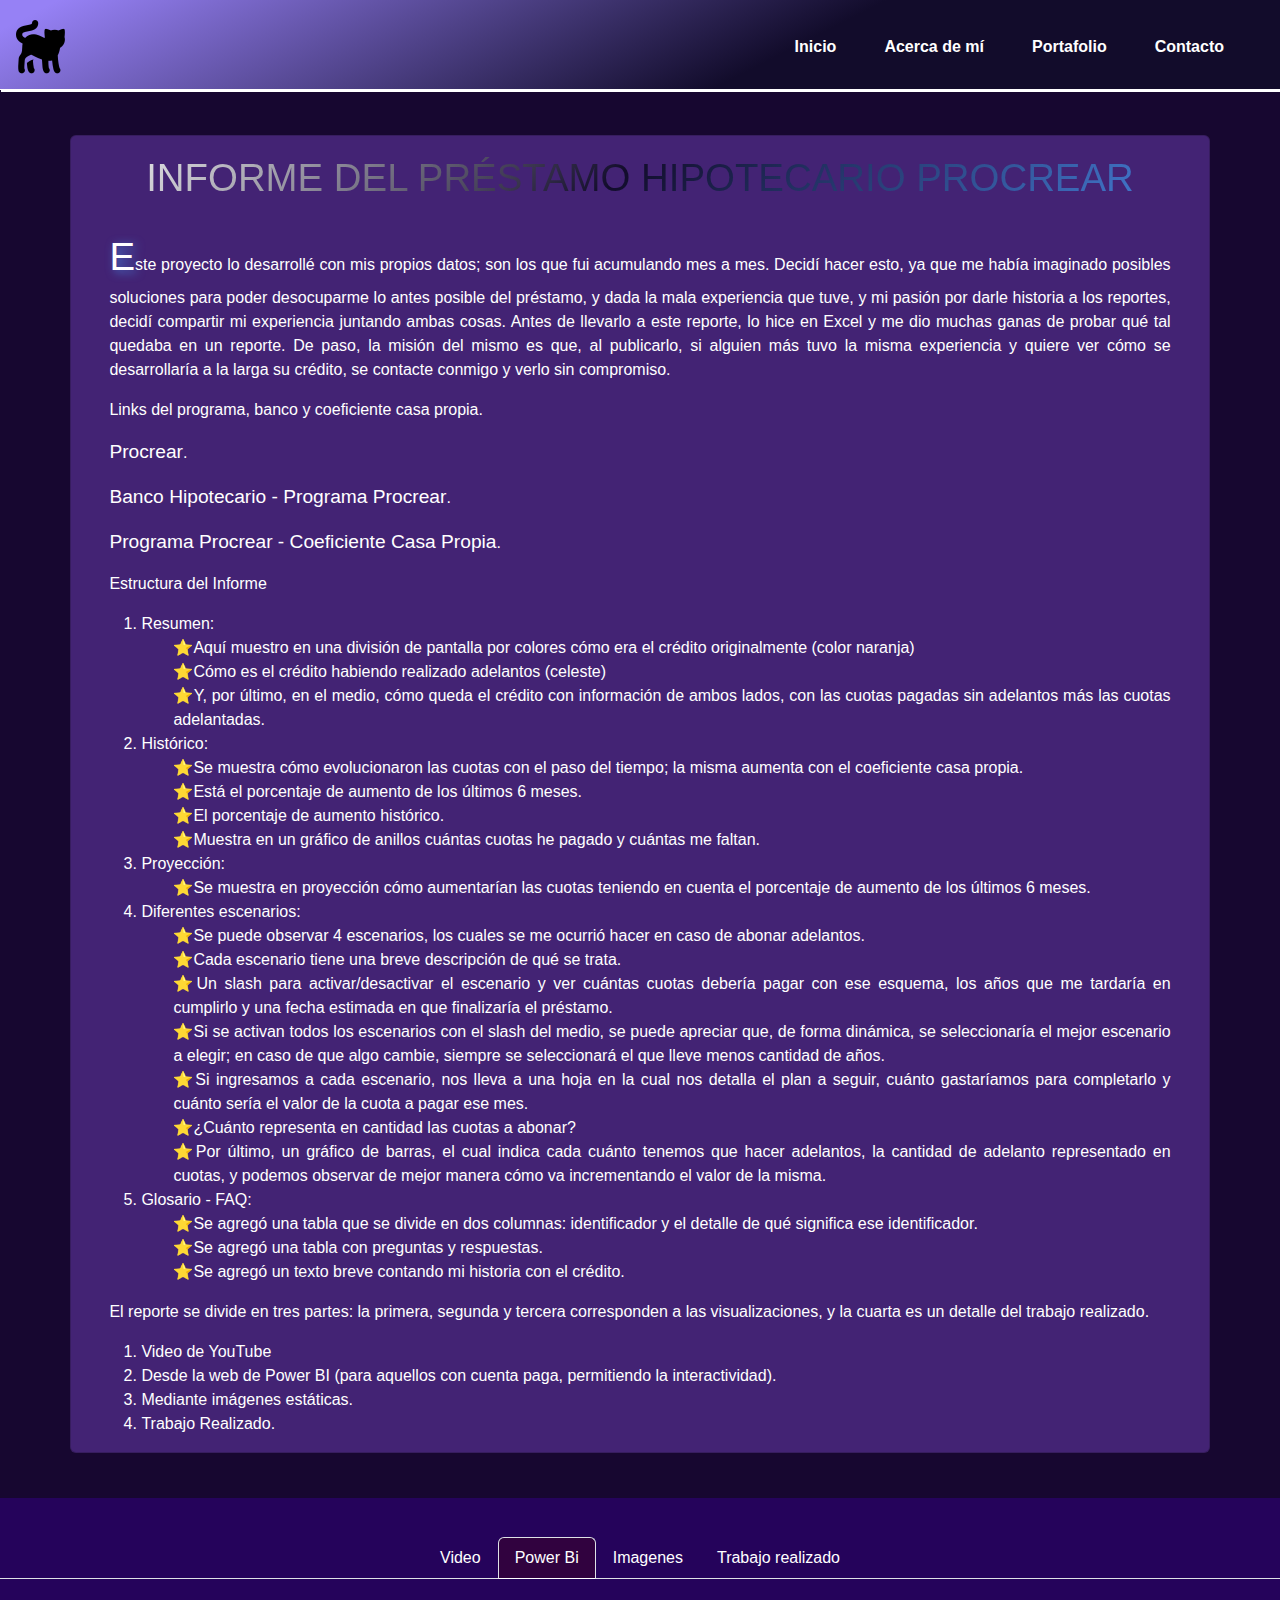
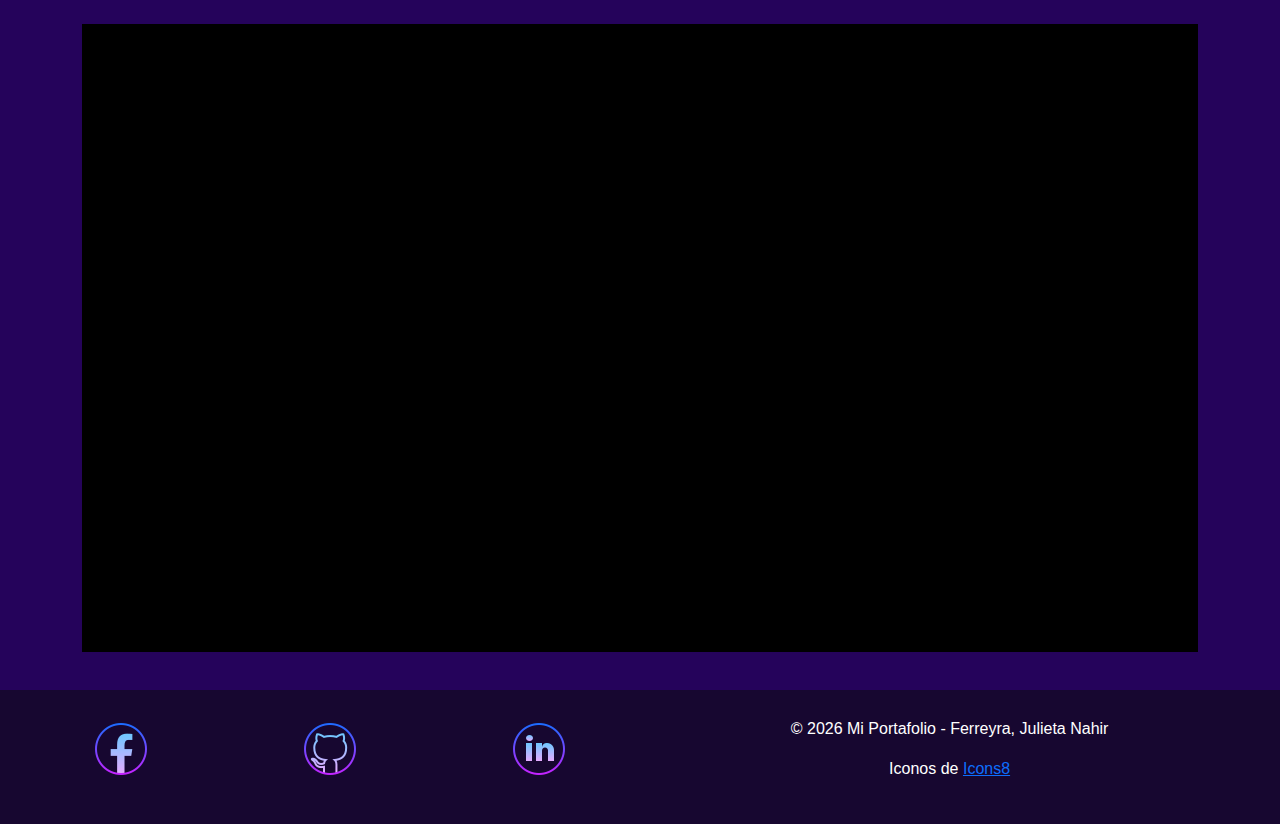
<file: pages/Procrear.html>
<!DOCTYPE html>
<html lang="es">
<head>
    <meta charset="UTF-8">
    <meta name="viewport" content="width=device-width, initial-scale=1.0">
    <meta name="author" content="Julieta Nahir Ferreyra"/>
    <meta name="description" content="Portafolio de Julieta Nahir Ferreyra.">
    <meta name="keywords" content="Portafolio, Julieta, Nahir, Ferreyra, Power Bi">
    <title>Mi Portafolio - Programa Procrear</title>
    <link rel="stylesheet" href="../css/procrear.css">
    <link href="https://cdn.jsdelivr.net/npm/bootstrap@5.3.3/dist/css/bootstrap.min.css" rel="stylesheet" integrity="sha384-QWTKZyjpPEjISv5WaRU9OFeRpok6YctnYmDr5pNlyT2bRjXh0JMhjY6hW+ALEwIH" crossorigin="anonymous">
    <link rel="shortcut icon" href="../img/icons8-trasero-de-gato-100.png" type="image/x-icon">
    <link rel="stylesheet" href="https://maxcdn.bootstrapcdn.com/font-awesome/4.5.0/css/font-awesome.min.css">
    
        
</head>
<body id="back">

  <header class="main-header" id="BorderLineTop">
    <a class="main-logo" href="../index.html">
      <strong>
        <img src="../img/icons8-gato-64.png" alt="black cat">
      </strong>
    </a>
    <nav id="nav" class="main-nav">
      <div class="nav-links">
        <a class="link-item" href="../index.html">Inicio</a>
        <a class="link-item" href="../index.html#PointAboutUs">Acerca de mí</a>
        <a class="link-item" href="../index.html#Port">Portafolio</a>
        <a class="link-item" href="../index.html#footerContact">Contacto</a>
      </div>
    </nav>
    <button id="button-menu" class="button-menu">
      <span></span>
      <span></span>
      <span></span>
    </button>
  </header>
    <main id="PointAboutUs">
        <section class="card container text-center sectionAbount">
            <h1 class="animate-charcter">Informe del Préstamo Hipotecario Procrear</h1>
            <div class="row align-items-center">
              <div class="col-12" id="half">
                <p class="firstL">
                  Este proyecto lo desarrollé con mis propios datos; son los que fui acumulando mes a mes.
                  Decidí hacer esto, ya que me había imaginado posibles soluciones para poder desocuparme lo antes posible del préstamo, y dada la mala experiencia que tuve, y mi pasión por darle historia a los reportes, decidí compartir mi experiencia juntando ambas cosas.
                  Antes de llevarlo a este reporte, lo hice en Excel y me dio muchas ganas de probar qué tal quedaba en un reporte. De paso, la misión del mismo es que, al publicarlo, si alguien más tuvo la misma experiencia y quiere ver cómo se desarrollaría a la larga su crédito, se contacte conmigo y verlo sin compromiso.
                  <p>Links del programa, banco y coeficiente casa propia.</p>
                  <p>                  
                  <a href="https://www.argentina.gob.ar/habitat/procrear">Procrear</a>.</p> 
                  <p>
                  <a href="https://www.hipotecario.com.ar/personas/procrear/">Banco Hipotecario - Programa Procrear</a>.</p> 
                  <p>
                  <a href="https://www.argentina.gob.ar/obras-publicas/coeficiente-casa-propia">Programa Procrear - Coeficiente Casa Propia</a>.</p> 

                  <p>Estructura del Informe</p>
                  <ol>
                    <li>Resumen:
                        <ul>⭐Aquí muestro en una división de pantalla por colores cómo era el crédito originalmente (color naranja)</ul>
                        <ul>⭐Cómo es el crédito habiendo realizado adelantos (celeste)</ul>
                        <ul>⭐Y, por último, en el medio, cómo queda el crédito con información de ambos lados, con las cuotas pagadas sin adelantos más las cuotas adelantadas.</ul>
                    </li>
                    <li>
                        Histórico:
                        <ul>⭐Se muestra cómo evolucionaron las cuotas con el paso del tiempo; la misma aumenta con el coeficiente casa propia.</ul>
                        <ul>⭐Está el porcentaje de aumento de los últimos 6 meses.</ul>
                        <ul>⭐El porcentaje de aumento histórico.</ul>
                        <ul>⭐Muestra en un gráfico de anillos cuántas cuotas he pagado y cuántas me faltan.</ul>
                    </li>
                    <li>
                      Proyección:
                        <ul>⭐Se muestra en proyección cómo aumentarían las cuotas teniendo en cuenta el porcentaje de aumento de los últimos 6 meses.</ul>
                    </li>
                    <li>
                      Diferentes escenarios:
                      <ul>⭐Se puede observar 4 escenarios, los cuales se me ocurrió hacer en caso de abonar adelantos.</ul>
                      <ul>⭐Cada escenario tiene una breve descripción de qué se trata.</ul>
                      <ul>⭐Un slash para activar/desactivar el escenario y ver cuántas cuotas debería pagar con ese esquema, los años que me tardaría en cumplirlo y una fecha estimada en que finalizaría el préstamo.</ul>
                      <ul>⭐Si se activan todos los escenarios con el slash del medio, se puede apreciar que, de forma dinámica, se seleccionaría el mejor escenario a elegir; en caso de que algo cambie, siempre se seleccionará el que lleve menos cantidad de años.</ul>
                      <ul>⭐Si ingresamos a cada escenario, nos lleva a una hoja en la cual nos detalla el plan a seguir, cuánto gastaríamos para completarlo y cuánto sería el valor de la cuota a pagar ese mes.</ul>
                      <ul>⭐¿Cuánto representa en cantidad las cuotas a abonar?</ul>
                      <ul>⭐Por último, un gráfico de barras, el cual indica cada cuánto tenemos que hacer adelantos, la cantidad de adelanto representado en cuotas, y podemos observar de mejor manera cómo va incrementando el valor de la misma.</ul>
                    </li>
                    <li>
                      Glosario - FAQ:
                      <ul>⭐Se agregó una tabla que se divide en dos columnas: identificador y el detalle de qué significa ese identificador.</ul>
                      <ul>⭐Se agregó una tabla con preguntas y respuestas.</ul>
                      <ul>⭐Se agregó un texto breve contando mi historia con el crédito.</ul>
                    </li>
                  </ol>      
                                    
                <p>El reporte se divide en tres partes: la primera, segunda y tercera corresponden a las visualizaciones, y la cuarta es un detalle del trabajo realizado.</p>
                <ol>
                    <li>Video de YouTube</li>
                    <li>Desde la web de Power BI (para aquellos con cuenta paga, permitiendo la interactividad).</li>
                    <li>Mediante imágenes estáticas.</li>
                    <li>Trabajo Realizado.</li>
                </ol>
              </div>
            </div>
        </section>

        <a id="button">
          <img src="../img/icons8-page-up-button-100.png" alt="Botón de regreso al inicio" />
        </a>

        <section class="container-fluid" id="portfolio">
            
          <!-- Nav tabs -->
          <ul class="nav nav-tabs justify-content-center">
            <li class="nav-item">
              <a class="nav-link" data-bs-toggle="tab" href="#Video">Video</a>
            </li>
            <li class="nav-item">
              <a class="nav-link active" data-bs-toggle="tab" href="#PowerBi">Power Bi</a>
            </li>
            <li class="nav-item">
              <a class="nav-link" data-bs-toggle="tab" href="#ImagenesE">Imagenes</a>
            </li>
            <li class="nav-item">
              <a class="nav-link" data-bs-toggle="tab" href="#PortDes">Trabajo realizado</a>
            </li>
          </ul>

          <!-- Tab panes -->
          <div class="tab-content">
            <div class="tab-pane container fade" id="Video">
              <div class="iframe-container">
                <iframe src="https://www.youtube.com/embed/_rUFecCHZzU?si=RqZkRwrbK0xhd4pR" title="YouTube video player" frameborder="0" allow="accelerometer; autoplay; clipboard-write; encrypted-media; gyroscope; picture-in-picture; web-share" referrerpolicy="strict-origin-when-cross-origin" allowfullscreen></iframe>
              </div>
            </div>
            <div class="tab-pane container active" id="PowerBi">
              <div class="iframe-container">
                <iframe title="ProcrearHipotecario" src="https://app.powerbi.com/reportEmbed?reportId=2dcc2bf7-c7e8-44c3-ad0b-2ce67bb0f485&autoAuth=true&ctid=843d9746-0674-48bf-a402-a45cd06f541a" frameborder="0" allowFullScreen="true"></iframe>
              </div>
            </div>

            <div class="tab-pane container fade" id="ImagenesE">
              
              <section>
                <img src="../img/Procrear/Portada.png" alt="Portada de informe programa Procrear">
              </section>
              <section>
                <img src="../img/Procrear/Resumen.png" alt="Resumen del crédito">
              </section>
              <section>
                <img src="../img/Procrear/Histórico.png" alt="Historico">
              </section>
              <section>
                <img src="../img/Procrear/Proyección.png" alt="Proyección">
              </section>
              <section>
                <img src="../img/Procrear/DiferentesEscenario_BotonDesactivado.png" alt="Diferentes escenarios con los botones desactivados">
              </section>
              <section>
                <img src="../img/Procrear/DiferentesEscenario_BotonActivado.png" alt="Diferentes escenarios con los botones activados">
              </section>
              <section>
                <img src="../img/Procrear/DiferentesEscenario_1Activado.png" alt="Diferentes escenarios con el escenario 1 activado">
              </section>
              <section>
                <img src="../img/Procrear/Escesario1.png" alt="Escenario 1">
              </section>
              <section>
                <img src="../img/Procrear/DiferentesEscenario_2Activado.png" alt="Diferentes escenarios con el escenario 2 activado">
              </section>
              <section>
                <img src="../img/Procrear/Escesario2.png" alt="Escenario 2">
              </section>
              <section>
                <img src="../img/Procrear/DiferentesEscenario_1Mas2Activado.png" alt="Diferentes escenarios con el escenario 1+2 activado">
              </section>
              <section>
                <img src="../img/Procrear/Escesario1y2.png" alt="Escenario 1+2">
              </section>
              <section>
                <img src="../img/Procrear/DiferentesEscenario_3Activado.png" alt="Diferentes escenarios con el escenario 3 activado">
              </section>
              <section>
                <img src="../img/Procrear/Escesario3.png" alt="Escenario 3">
              </section>
              <section>
                <img src="../img/Procrear/Glosario-FAQ.png" alt="Glosario-FAQ">
              </section>

            </div>

            <div class="tab-pane container fade" id="PortDes">
            <section>
              <p>El trabajo realizado en este reporte consta:</p>
              <ul>
                <li>
                    <p>Creación del crudo:</p>
                        <ol>
                          <ul>Se creó un crudo con 4 columnas:</ul>
                          <ul>Fecha ➡️ La fecha se creó para que haya datos del mes; cabe aclarar que no es la fecha en la cual se produce el débito automático.</ul>
                          <ul>Cuotas ➡️ Se colocaron la cantidad de cuotas del préstamo, de la cuota 1 hasta la 360.</ul>
                          <ul>Valor ➡️ Se colocó el valor de la cuota que llegaba por mail.</ul>
                          <ul>Adelanto ➡️ Se pone el valor del adelanto realizado.</ul>
                        </ol>
            </br>
                        <ol>Medidas:</ol>
                        <ol>
                          <p>Medidas para sacar la cantidad de años, habiendo previamente sumado la cantidad de cuotas, teniendo en cuenta que es 1 cuota por mes. </p>
                          <img src="../img/Procrear/Medidas_Años.png" alt="Medidas para sacar los años">
                        </ol>
            </br>            
                        <ol>
                          <p>Cuenta la cantidad de cuotas que hay, en caso de adelantos, se multiplica por 3, ya que se observo que cada cuota adelantada baja 3 aproximadamente.</p>
                          <img src="../img/Procrear/Medidas_Cuotas.png" alt="Medidas para sacar las cuotas">
                        </ol>
            </br>            
                        <ol>
                          <p>Se crea medida para sacar la última fecha en la que se cargó la cuota mensual.</p>
                          <img src="../img/Procrear/Medidas_FechaAct.png" alt="Medidas para sacar la fecha máxima que se cargo la cuota">
                        </ol>
            </br>            
                        <ol>
                          <p>Medidas para calcular el monto de lo que se va pagando, ya sea con adelanto, sin adelanto o ambas.</p>
                          <img src="../img/Procrear/Medidas_Montos.png" alt="Medidas para sacar los montos pagados">
                        </ol>
            </br>            
                        <ol>
                          <p>Medida que sirve para calcular el porcentaje de aumentos entre los últimos 6 meses de cuota.</p>
                          <img src="../img/Procrear/Medidas_PorcAument.png" alt="Medidas para calcular el porcentaje de aumentos de los últimos 6 meses">
                        </ol>
            </br>            
                        <ol>
                          <p>Estás medidas sirve para poner seleccionar dinámicamente cual es el mejor escenario de los 4, teniendo en cuenta la es la menos cuotas hay que pagar.</p>
                          <img src="../img/Procrear/Medidas_Escenarios1.png" alt="Medidas para calcular el mejor escenario">
                          <img src="../img/Procrear/Medidas_Escenarios2.png" alt="Medidas para calcular el mejor escenario">
                        </ol>
            </br>
                        <ol>Tablas:</ol>
                        <ol>
                          <p>Tabla proyección se realizo con Power Query, teniendo en cuenta la tabla Montos, y el % de aumento que tiene.</p>
                          <img src="../img/Procrear/TablaProyeccion.png" alt="Tabla proyección">
                        </ol>
            </br>            
                        <ol>
                          <p>La tabla “Capital” se realiza a mano, mes a mes, se va a ir escribiendo de manera manual el monto, ya que el mismo depende de muchos factores para el aumento.</p>
                          <img src="../img/Procrear/TablaCapital.png" alt="Tabla capital">
                        </ol>
            </br>            
                        <ol>
                          <p>La tabla “Montos”, si bien, se van cargando los montos de manera manual todos los meses, el % de aumento se calcula aquí y para ello se tuvo que crear una columna con el valor del monto anterior.</p>
                          <img src="../img/Procrear/TablaMontos.png" alt="Tabla Montos">
                        </ol>

                </li>
            </br>
                <li>
                    <p>Vista de modelo</p>
                        <ol>
                              <img src="../img/Procrear/VistaDeModelo.png" width="100%" alt="Vista de modelado">
                        </ol>                     
                </li>
            </ul>              
            </br>
            <ul>
                <p>Alcance del informe:</p>
                <ol>El alcance de este reporte es para que puedas visualizar facilmente como vas con el crédito, cual es el mejor método para poder pagarlo y cuando se podría terminar de pagar.</ol>
                <ol>Los usuarios finales podrían llegar a ser:</ol>
                <ol>⭐Personas que deseen sacar un préstamo hipotecario.</ol>
                <ol>⭐Personas que ya tengan el crédito hipotecario.</ol>
                <ol>⭐Personas que estén en el programa del procrear.</ol>
            </ul>

            </section>
            </div>
          </div>

        </section>

    </main>
    <footer id="footerContact" id="BorderLineBotton">

        <div class="container-fluid text-center">
            <div class="row row-cols-1 row-cols-md-2 g-2">
              <div class="col">
                <div class="row row-cols-3 row-cols-md-3 g-3">
                  <div class="col">
                    <a href="https://www.facebook.com/julietanferreyra" target="_blank">
                      <img src="../img/icons8-facebook-nuevo-64.png" alt="Facebook" class="icono-social bounce">
                    </a>
                  </div>
                  <div class="col">
                    <a href="https://github.com/LokTedd4000/" target="_blank">
                      <img src="../img/icons8-github-64.png" alt="GitHub" class="icono-social bounce">
                    </a>
                  </div>
                  <div class="col">
                    <a href="https://www.linkedin.com/in/julieta-nahir-ferreyra/" target="_blank">
                      <img src="../img/icons8-linkedin-64.png" alt="LinkedIn" class="icono-social bounce">
                    </a>
                  </div>
                </div>
              </div>
              <div class="col">
                <p>&copy; 2026 Mi Portafolio - Ferreyra, Julieta Nahir</p>
                <p>Iconos de <a target="_blank" href="https://icons8.com">Icons8</a></p>
              </div>
            </div>
          </div>

    </footer>
    <script src="../js/Procrear.js"></script>
    
    <script src="https://cdn.jsdelivr.net/npm/bootstrap@5.3.3/dist/js/bootstrap.bundle.min.js" 
    integrity="sha384-YvpcrYf0tY3lHB60NNkmXc5s9fDVZLESaAA55NDzOxhy9GkcIdslK1eN7N6jIeHz" crossorigin="anonymous"></script>
    <script src="https://cdnjs.cloudflare.com/ajax/libs/jquery/3.1.1/jquery.min.js"></script>
    <script>
      var btn = $('#button');

      $(window).scroll(function() {
        if ($(window).scrollTop() > 300) {
          btn.addClass('show');
        } else {
          btn.removeClass('show');
        }
      });

      btn.on('click', function(e) {
        e.preventDefault();
        $('html, body').animate({scrollTop:0}, '300');
      });
    </script>
</body>
</html>
</file>
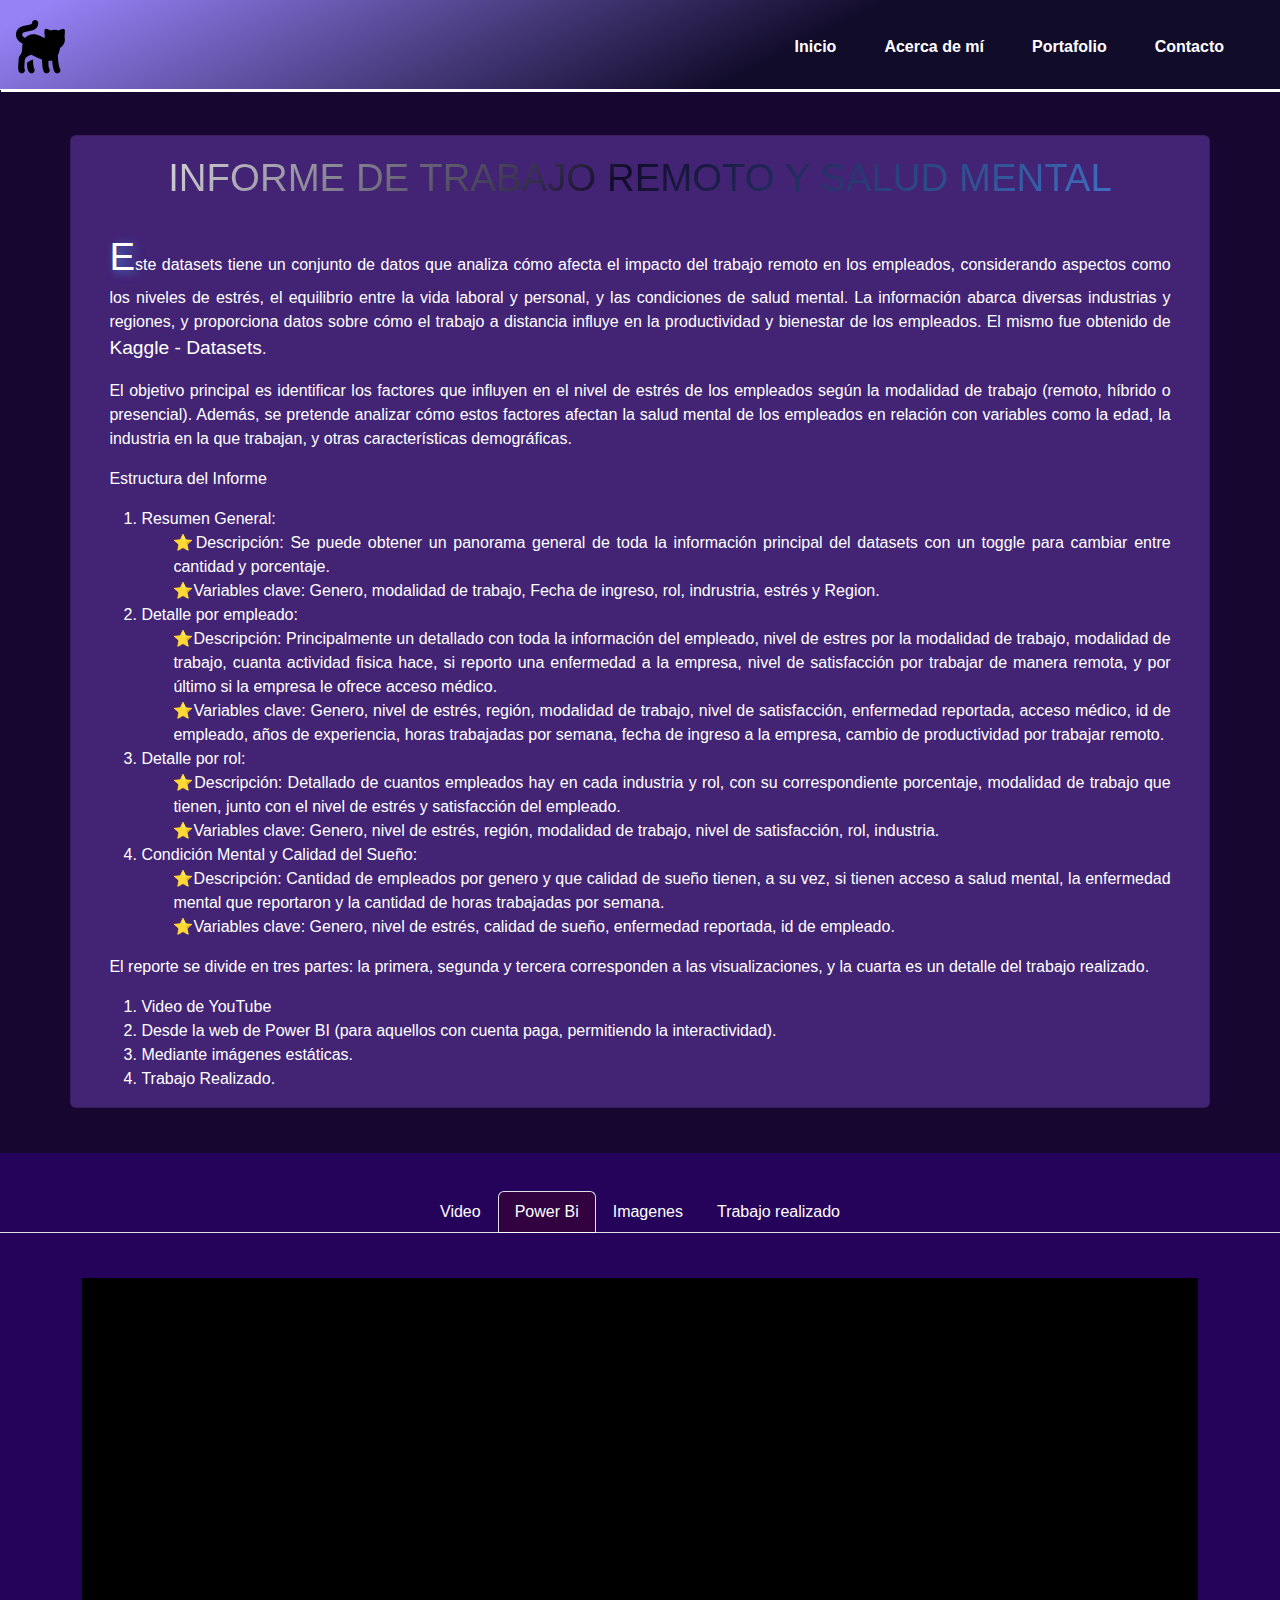
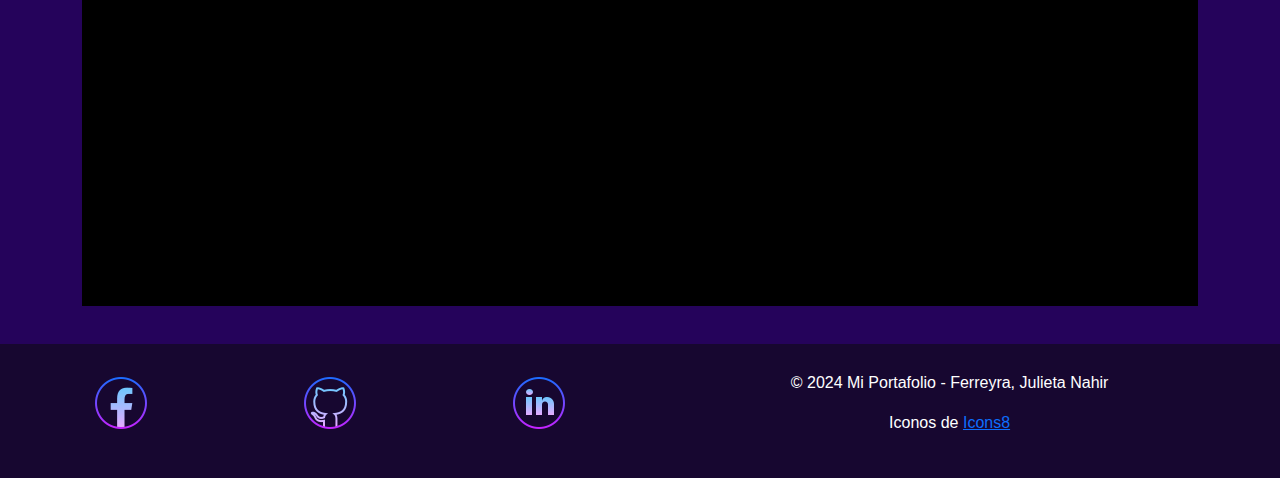
<file: pages/TrabajoRemoto.html>
<!DOCTYPE html>
<html lang="es">
<head>
    <meta charset="UTF-8">
    <meta name="viewport" content="width=device-width, initial-scale=1.0">
    <meta name="author" content="Julieta Nahir Ferreyra"/>
    <meta name="description" content="Portafolio de Julieta Nahir Ferreyra.">
    <meta name="keywords" content="Portafolio, Julieta, Nahir, Ferreyra, Power Bi">
    <title>Mi Portafolio - Población Argentina</title>
    <link rel="stylesheet" href="../css/poblacionArgentina.css">
    <link href="https://cdn.jsdelivr.net/npm/bootstrap@5.3.3/dist/css/bootstrap.min.css" rel="stylesheet" integrity="sha384-QWTKZyjpPEjISv5WaRU9OFeRpok6YctnYmDr5pNlyT2bRjXh0JMhjY6hW+ALEwIH" crossorigin="anonymous">
    <link rel="shortcut icon" href="../img/icons8-trasero-de-gato-100.png" type="image/x-icon">
    <link rel="stylesheet" href="https://maxcdn.bootstrapcdn.com/font-awesome/4.5.0/css/font-awesome.min.css">
    
        
</head>
<body id="back">

  <header class="main-header" id="BorderLineTop">
    <a class="main-logo" href="../index.html">
      <strong>
        <img src="../img/icons8-gato-64.png" alt="black cat">
      </strong>
    </a>
    <nav id="nav" class="main-nav">
      <div class="nav-links">
        <a class="link-item" href="../index.html">Inicio</a>
        <a class="link-item" href="../index.html#PointAboutUs">Acerca de mí</a>
        <a class="link-item" href="../index.html#Port">Portafolio</a>
        <a class="link-item" href="../index.html#footerContact">Contacto</a>
      </div>
    </nav>
    <button id="button-menu" class="button-menu">
      <span></span>
      <span></span>
      <span></span>
    </button>
  </header>
    <main id="PointAboutUs">
        <section class="card container text-center sectionAbount">
            <h1 class="animate-charcter">Informe de Trabajo Remoto y Salud Mental</h1>
            <div class="row align-items-center">
              <div class="col-12" id="half">
                <p class="firstL">Este datasets tiene un conjunto de datos que analiza cómo afecta el impacto 
                del trabajo remoto en los empleados, considerando aspectos como los niveles de estrés, el equilibrio 
                entre la vida laboral y personal, y las condiciones de salud mental. La información abarca diversas 
                industrias y regiones, y proporciona datos sobre cómo el trabajo a distancia influye en la productividad 
                y bienestar de los empleados. El mismo fue obtenido de <a href="https://www.kaggle.com/datasets/iramshahzadi9/remote-work-and-mental-health"> Kaggle - Datasets</a>.</p> 
                <p>El objetivo principal es identificar los factores que influyen en el nivel de estrés de 
                los empleados según la modalidad de trabajo (remoto, híbrido o presencial). 
                Además, se pretende analizar cómo estos factores afectan la salud mental de los 
                empleados en relación con variables como la edad, la industria en la que trabajan, 
                y otras características demográficas.</p>
                  <p>Estructura del Informe</p>
                  <ol>
                    <li>Resumen General:
                        <ul>⭐Descripción: Se puede obtener un panorama general de toda la información principal del datasets con un toggle para cambiar entre cantidad y porcentaje.</ul>
                        <ul>⭐Variables clave: Genero, modalidad de trabajo, Fecha de ingreso, rol, indrustria, estrés y Region.</ul>
                    </li>
                    <li>
                        Detalle por empleado:
                        <ul>⭐Descripción:  Principalmente un detallado con toda la información del empleado, nivel de estres por la modalidad de trabajo, modalidad de trabajo, cuanta actividad fisica hace, si reporto una enfermedad a la empresa, nivel de satisfacción por trabajar de manera remota, y por último si la empresa le ofrece acceso médico.</ul>
                        <ul>⭐Variables clave: Genero, nivel de estrés, región, modalidad de trabajo, nivel de satisfacción, enfermedad reportada, acceso médico, id de empleado, años de experiencia, horas trabajadas por semana, fecha de ingreso a la empresa, cambio de productividad por trabajar remoto.</ul>
                    </li>
                    <li>
                      Detalle por rol:
                        <ul>⭐Descripción: Detallado de cuantos empleados hay en cada industria y rol, con su correspondiente porcentaje, modalidad de trabajo que tienen, junto con el nivel de estrés y satisfacción del empleado.</ul>
                        <ul>⭐Variables clave: Genero, nivel de estrés, región, modalidad de trabajo, nivel de satisfacción, rol, industria.</ul>
                    </li>
                    <li>
                      Condición Mental y Calidad del Sueño:
                      <ul>⭐Descripción: Cantidad de empleados por genero y que calidad de sueño tienen, a su vez, si tienen acceso a salud mental, la enfermedad mental que reportaron y la cantidad de horas trabajadas por semana.</ul>
                      <ul>⭐Variables clave: Genero, nivel de estrés, calidad de sueño, enfermedad reportada, id de empleado.</ul>
                    </li>
                  </ol>      
                                    
                <p>El reporte se divide en tres partes: la primera, segunda y tercera corresponden a las visualizaciones, y la cuarta es un detalle del trabajo realizado.</p>
                <ol>
                    <li>Video de YouTube</li>
                    <li>Desde la web de Power BI (para aquellos con cuenta paga, permitiendo la interactividad).</li>
                    <li>Mediante imágenes estáticas.</li>
                    <li>Trabajo Realizado.</li>
                </ol>
              </div>
            </div>
        </section>

        <a id="button">
          <img src="../img/icons8-page-up-button-100.png" alt="Botón de regreso al inicio" />
        </a>

        <section class="container-fluid" id="portfolio">
            
          <!-- Nav tabs -->
          <ul class="nav nav-tabs justify-content-center">
            <li class="nav-item">
              <a class="nav-link" data-bs-toggle="tab" href="#Video">Video</a>
            </li>
            <li class="nav-item">
              <a class="nav-link active" data-bs-toggle="tab" href="#PowerBi">Power Bi</a>
            </li>
            <li class="nav-item">
              <a class="nav-link" data-bs-toggle="tab" href="#ImagenesE">Imagenes</a>
            </li>
            <li class="nav-item">
              <a class="nav-link" data-bs-toggle="tab" href="#PortDes">Trabajo realizado</a>
            </li>
          </ul>

          <!-- Tab panes -->
          <div class="tab-content">
            <div class="tab-pane container fade" id="Video">
              <div class="iframe-container">
                <iframe src="https://www.youtube.com/embed/zfX9h-X0TRI?si=k0RSKiqC8Ws0JgKG" title="YouTube video player" frameborder="0" allow="accelerometer; autoplay; clipboard-write; encrypted-media; gyroscope; picture-in-picture; web-share" referrerpolicy="strict-origin-when-cross-origin" allowfullscreen></iframe>
              </div>
            </div>
            <div class="tab-pane container active" id="PowerBi">
              <div class="iframe-container">
                <iframe title="TrabajoRemoto_y_SaludMental" src="https://app.powerbi.com/reportEmbed?reportId=4716e5fe-f927-466d-b5b6-cf25e8d2d4e6&autoAuth=true&ctid=843d9746-0674-48bf-a402-a45cd06f541a" frameborder="0" allowFullScreen="true"></iframe>
              </div>

            </div>

            <div class="tab-pane container fade" id="ImagenesE">
              
              <section>
                <img src="../img/TrabajoRemoto/Portada.png" alt="Portada de informe Trabajo Remoto y Salud Mental">
              </section>
              <section>
                <img src="../img/TrabajoRemoto/ResumenGeneralCantidad.png" alt="Resumen General con toggle en Cantidad">
              </section>
              <section>
                <img src="../img/TrabajoRemoto/ResumenGeneralPorcentaje.png" alt="Resumen General con toggle en Porcentaje">
              </section>
              <section>
                <img src="../img/TrabajoRemoto/DetallePorEmpleado.png" alt="Resumen por empleado">
              </section>
              <section>
                <img src="../img/TrabajoRemoto/DetallePorRol.png" alt="Resumen por rol">
              </section>
              <section>
                <img src="../img/TrabajoRemoto/CondicionMental_y_CalidadDelSueño.png" alt="informe Condicion Mental y Calidad Del Sueño">
              </section>
              <section>
                <img src="../img/TrabajoRemoto/Dimensionamiento.png" alt="Dimensionamiento del datasets">
              </section>

            </div>

            <div class="tab-pane container fade" id="PortDes">
            <section>
              <p>El trabajo realizado en este reporte consta:</p>
              <ul>
                <li>
                    <p>Análisis del archivo CSV</p>
                        <ol>Se descargó el datasets proporcionado por Kaggle. Este archivo contenía información por empleado, edad, genero, rol, industria, años de experiencia, horas trabajadas a la semana, cantidad de reutiones realizadas, un rating del balance del trabajo y la vida personal, nivel de estrés, condición mental reportada a la empresa, si tienen o no acceso a salud mental, cambios en la productivadad, rating de aislamiento social, nivel de satisfacción con trabajar de forma remota, soporte de la empresa por trabajar en remoto, actividad física, calidad del sueño y región .</ol>
                        <ol>Se analizó el CSV para identificar qué columnas eran relevantes para la creación de las tablas y las dimensiones. También se agregó una columna de fecha para poder cumplir con los requisitos de la entrega del proyecto, dicha fecha, se la obtuvo con la función "=ALEATORIO.ENTRE" usando cómo valor mínimo la edad mínima de todos los empleados y como valor máximo la fecha que se realizó el proyecto.</ol>
            </br>
                        <ol>Datasets crudo:</ol>
                        <ol>
                          <img src="../img/TrabajoRemoto/Crudo.png" alt="Datasets crudo sin normalizar.">
                        </ol>
            </br>
                        <ol>Datasets Normalizado:</ol>
                        <ol>
                          <img src="../img/TrabajoRemoto/TablaNormalizada.png" alt="Datasets normalizar.">
                        </ol>

                </li>
            </br>
                <li>
                    <p>Diseño de la tablas de Dimensionamiento</p>
                        <ol>DimGender</ol>
                        <ol>Genero del empleado.
                            <ul>
                                <section>
                                    <img src="../img/TrabajoRemoto/DimGender.png" alt="Tabla dimensionada por genero">
                                </section>
                            </ul>
                        </ol>
                        </br>
                        <ol>DimJobRole</ol>
                        <ol>Rol del empleado en la empresa.
                            <ul>
                                <section>
                                    <img src="../img/TrabajoRemoto/DimJobRole.png" alt="Tabla dimensionada por rol">
                                </section>
                            </ul>
                        </ol>
                        </br>
                        <ol>DimIndustry</ol>
                        <ol>Industria a la cual pertenece el empleado.
                            <ul>
                                <section>
                                    <img src="../img/TrabajoRemoto/DimIndustry.png" alt="Tabla dimensionada por industria">
                                </section>
                            </ul>
                        </ol>
                        </br>
                        <ol>DimWorkLocation</ol>
                        <ol>Modalidad de trabajo del empleado, si es híbrido, remoto u onsite.
                            <ul>
                                <section>
                                    <img src="../img/TrabajoRemoto/DimWorkLocation.png" alt="Tabla dimensionada por modalidad de trabajo.">
                                </section>
                            </ul>
                        </ol>
                        </br>
                        <ol>DimStressLevel</ol>
                        <ol>Nivel de estrés del empleado. 
                            <ul>
                                <section>
                                    <img src="../img/TrabajoRemoto/DimStressLevel.png" alt="Tabla dimensionada por nivel de estrés.">
                                </section>
                            </ul>
                        </ol>
                        </br>
                        <ol>DimCondition</ol>
                        <ol>Última condición del estado mental reportado por el empleado. 
                            <ul>
                                <section>
                                    <img src="../img/TrabajoRemoto/DimCondition.png" alt="Tabla dimensionada por enfermedad reportada.">
                                </section>
                            </ul>
                        </ol>
                        </br>
                        <ol>DimProductivityChange</ol>
                        <ol>Si el empleado se siente productivo. 
                            <ul>
                                <section>
                                    <img src="../img/TrabajoRemoto/DimProductivityChange.png" alt="Tabla dimensionada por si cambio de productividad.">
                                </section>
                            </ul>
                        </ol>
                        </br>
                        <ol>DimSatisfactionRemote</ol>
                        <ol>Si el empleado esta satisfecho trabajando de manera remota.
                            <ul>
                                <section>
                                    <img src="../img/TrabajoRemoto/DimSatisfactionRemote.png" alt="Tabla dimensionada de satisfacción.">
                                </section>
                            </ul>
                        </ol>
                        </br>
                        <ol>DimPhysicalAct</ol>
                        <ol>Actividad física del empleado. 
                            <ul>
                                <section>
                                    <img src="../img/TrabajoRemoto/DimPhysicalAct.png" alt="Tabla dimensionada de cuanta actividad física tiene el empleado.">
                                </section>
                            </ul>
                        </ol>
                        </br>
                        <ol>DimSleep</ol>
                        <ol>Calidad del sueño del empleado. 
                            <ul>
                                <section>
                                    <img src="../img/TrabajoRemoto/DimSleep.png" alt="Tabla dimensionada de calidad del sueño del empleado.">
                                </section>
                            </ul>
                        </ol>
                        </br>
                        <ol>DimRegion</ol>
                        <ol>La región a la cual pertenece el empleado. 
                            <ul>
                                <section>
                                    <img src="../img/TrabajoRemoto/DimRegion.png" alt="Tabla dimensionada de la región.">
                                </section>
                            </ul>
                        </ol>
                </li>
            </ul>              
            </br>
            <ul>
                <p>Alcance del informe:</p>
                <ol>El alcance del reporte se centra en brindar una comprensión de cómo las diferentes modalidades de trabajo afectan el bienestar de los empleados. El análisis podría ser utilizado para tomar decisiones estratégicas relacionadas con las políticas de trabajo remoto y bienestar laboral. </ol>
                <ol>Los usuarios finales podrían llegar a ser:</ol>
                <ol>⭐Departamento de RRHH, ejemplo: aplicar programas de apoyo para empleados según los resultados del análisis.</ol>
                <ol>⭐Gerentes y Líderes, ejemplo: identificar patrones de estrés o insatisfacción en sus equipos para poder ajustar la carga laboral y aplicar estrategias personalizadas para aumentar la satisfacción laboral. </ol>
                <ol>⭐Gobiernos, ejemplo: lograr entender tendencias en el empleo y el bienestar laboral, ayudando a regular las políticas de trabajo remoto.</ol>
            </ul>

            </section>
            </div>
          </div>

        </section>

    </main>
    <footer id="footerContact" id="BorderLineBotton">

        <div class="container-fluid text-center">
            <div class="row row-cols-1 row-cols-md-2 g-2">
              <div class="col">
                <div class="row row-cols-3 row-cols-md-3 g-3">
                  <div class="col">
                    <a href="https://www.facebook.com/julietanferreyra" target="_blank">
                      <img src="../img/icons8-facebook-nuevo-64.png" alt="Facebook" class="icono-social bounce">
                    </a>
                  </div>
                  <div class="col">
                    <a href="https://github.com/LokTedd4000/" target="_blank">
                      <img src="../img/icons8-github-64.png" alt="GitHub" class="icono-social bounce">
                    </a>
                  </div>
                  <div class="col">
                    <a href="https://www.linkedin.com/in/julieta-nahir-ferreyra/" target="_blank">
                      <img src="../img/icons8-linkedin-64.png" alt="LinkedIn" class="icono-social bounce">
                    </a>
                  </div>
                </div>
              </div>
              <div class="col">
                <p>&copy; 2024 Mi Portafolio - Ferreyra, Julieta Nahir</p>
                <p>Iconos de <a target="_blank" href="https://icons8.com">Icons8</a></p>
              </div>
            </div>
          </div>

    </footer>
    <script src="../js/poblacionArgentina.js"></script>
    
    <script src="https://cdn.jsdelivr.net/npm/bootstrap@5.3.3/dist/js/bootstrap.bundle.min.js" 
    integrity="sha384-YvpcrYf0tY3lHB60NNkmXc5s9fDVZLESaAA55NDzOxhy9GkcIdslK1eN7N6jIeHz" crossorigin="anonymous"></script>
    <script src="https://cdnjs.cloudflare.com/ajax/libs/jquery/3.1.1/jquery.min.js"></script>
    <script>
      var btn = $('#button');

      $(window).scroll(function() {
        if ($(window).scrollTop() > 300) {
          btn.addClass('show');
        } else {
          btn.removeClass('show');
        }
      });

      btn.on('click', function(e) {
        e.preventDefault();
        $('html, body').animate({scrollTop:0}, '300');
      });
    </script>
</body>
</html>
</file>
<file: css/covid_19.css>
*{
  font-family: Arial, sans-serif;
  margin: 0;
  padding: 0;
  box-sizing: border-box;
}

#back{
  background-color: #170730;
}

#TopBar{
  background-color: #200e3e;
  background: rgb(18, 12, 43);
  background: linear-gradient(333deg, rgba(18,12,43,1) 39%, rgba(150,129,245,1) 96%);
  padding: 1.5vw;
}

#TopBar>li>a{
  padding: 1vh 5vw;
}

#TopBar>li{
list-style-type: none;
}

.TextBar{
  color: #ffff;
  text-decoration: none;
}

.nav-link{
  color: #ffff !important;
  text-decoration: none !important;
}

/* Linea neon blanco */

#BorderLineTop{
  width: 100%;
  padding-top: 5.2vw;
  border-bottom: 1px solid #ffff;
  animation: MyLineMove 3s infinite;
  animation: MyLineShadow 5s infinite;
  box-shadow: 1px 2px #ffff;
}

#BorderLineBotton{
  width: 100%;
  border-top: 0px solid #ffff;
  animation: MyLineMove 3s infinite;
  animation: MyLineShadow 5s infinite;
  box-shadow: 0px 2px #ffff;
}

@keyframes MyLineMove {
  50% {border-color: 0px 1px #b1b1b1;}
}

@keyframes MyLineShadow {
  50% {box-shadow: 0px 1px 15px #b1b1b1;}
}

/*==============================*/

/*Seccion del medio*/

.card{
  margin: 5vh 2vw;
  background-color: #512d8ac2 !important;
  color: white !important; 
}

/* Abount us*/

.card>h1 {
padding: 1.5vw 1vh;
text-align: center;  
}

#half{
text-align: justify;
padding: 0 3vw;
}

.firstL::first-letter {
  font-size: 3vw;
  text-shadow: 3px 2px 10px rgba(68, 126, 213, 0.973);
  animation: textL 5s infinite;
}

#half > p > a{
  text-decoration: none;
  color: white;
  font-size: larger;
}

.animate-charcter
{
 text-transform: uppercase;
background-image: linear-gradient(
  -225deg,
  white 0%,
  #120c2b 25%,
  #447dd5 50%,
  #44c4d5 75%,
  white 100%
);
background-size: auto auto;
background-clip: border-box;
background-size: 200% auto;
color: #fff;
background-clip: text;
text-fill-color: transparent;
-webkit-background-clip: text;
-webkit-text-fill-color: transparent;
animation: textclip 2s linear infinite;
display: inline-block;
    font-size: 3vw;
}

@keyframes textclip {
to {
  background-position: 200% center;
}
}



/*Portafolio*/

#portfolio{
  background-color: #2a0269c2;
  padding: 3vw 0;
}

.nav-tabs .nav-item.show .nav-link, .nav-tabs .nav-link.active{
  color: white !important;
  background-color: #360236c2 !important;
}

.tab-pane{
  padding-top: 5vh;
}

#ImagenesE>section>img{
  width: 100%;
  height: auto;
  padding-bottom: 3vh;
}

#PortDes{
  color: white;
}

/* footer */

#footerContact{
  color: #fff;
  padding: 3vh 1vw;
}

.fondoIcono{
  background: rgb(203,87,255);
  background: linear-gradient(0deg, rgba(203,87,255,1) 16%, rgba(86,255,245,1) 52%, rgba(54,132,255,1) 94%);
}

/* iconos de footer */
.bounce {
animation: Bounce 2s ease infinite;
}

@keyframes Bounce {
  70% { transform:translateY(0%); }
  80% { transform:translateY(-15%); }
  90% { transform:translateY(0%); }
  95% { transform:translateY(-7%); }
  97% { transform:translateY(0%); }
  99% { transform:translateY(-3%); }
  100% { transform:translateY(0); }
}



/*================Nuevo Nav===================*/
.main-header {
height: 50px;
display: flex;
justify-content: space-between;
align-items: center;
background: rgb(18, 12, 43);
background: linear-gradient(333deg, rgba(18,12,43,1) 39%, rgba(150,129,245,1) 96%);
padding: 1rem 0.5rem;
}

.main-logo {
color: rgb(255, 255, 255);
font-size: 32px;
text-decoration: none;
padding-bottom: -10vw;
}

.main-nav {
position: fixed;
top: 0;
left: 0;
height: 100vh;
width: 100%;
margin-left: -100%;
transition: all 0.2s linear;
z-index: 100;

}

.main-nav.show {
margin-left: 0;
}


.nav-links {
display: flex;
flex-direction: column;
width: 100%;
height: 100%;
align-items: center;
}

.link-item {
margin-top: 2rem;
color: #ffffff;
text-decoration: none;
font-weight: bold;
position: relative;
}

.button-menu {
z-index: 200;
width: 40px;
height: 40px;
border: none;
display: flex;
background: none;
flex-direction: column; /* Pondrá un span debajo del otro*/
align-items: center;
justify-content: center;
cursor: pointer;
}

/* 
Dibujamos una línea recta por cada span creando el tipico menu hamburguesa
*/

.button-menu span {
width: 37px;
height: 4px;
margin-bottom: 5px;
position: relative;
background: #ffffff;
border-radius: 3px;
transform-origin: 4px 0px;
transition: all 0.2s linear;
}

/* 
con los span dibujamos un icono de cerrar 
para mostrar cuándo la navegación este abierta 
*/

.button-menu.close span {
opacity: 1;
transform: rotate(45deg) translate(0px, 0px);
background: #ffffff;
}

.button-menu.close span:nth-child(2) {
transform: rotate(-45deg) translate(-8px, 5px);
}

.button-menu.close span:nth-child(3) {
display: none;
}

/*======Botón de portafolio======*/

.card-img-overlay{
top: 30% !important;

}

.tarjetas>.btn-danger{
width: 7vw;
height: 5vh; 
}

.tarjetas>.card-img{
box-shadow: 0 0 20px 10px #ffffff;
transition: transform ease 0.5s, box-shadow ease 0.2s, opacity ease 0.10s ;
opacity: 0.75;
}

.tarjetas>.card-img:hover {
transform: translateY(-2px);
box-shadow: 0 0 20px 10px #447dd5, inset 0 0 20px 10px #fff;
opacity: 0.2;
}

.btnDeco{
text-decoration: none;
color: #fff;
}


/*================Responsive===================*/

@media screen and (max-width: 320px) {

#BorderLineTop{
  width: 100%;
  padding-top: 1vw;
  border-bottom: 0.5px;
}

.main-header {
  padding-top: 5vw;
  height: 9vh;
  padding: 0rem 0.5rem;
}

.animate-charcter{
  font-size: 9vw;
}

.nav-links {
  background: rgb(18,12,43);
  background: linear-gradient(12deg, rgba(18,12,43,1) 68%, rgba(150,129,245,1) 100%);
}

.btn.btn-danger{
  margin: 0 -20vw;
}

}

@media  screen and (min-width: 321px) and (max-width:375px){

.main-header {
  padding-top: 5vw;
  height: 8vh;
}

.animate-charcter{
  font-size: 9vw;
}

.main-logo {
  padding-bottom: 1vh;
}

.button-menu{
  padding-bottom: 3vw;
}

.nav-links {
  background: rgb(18,12,43);
  background: linear-gradient(12deg, rgba(18,12,43,1) 68%, rgba(150,129,245,1) 100%);
}
}

@media  screen and (min-width: 376px) and (max-width:770px){

.main-header {
  padding-top: 5vw;
  height: 8vh;
}

.animate-charcter{
  font-size: 9vw;
}

.main-logo {
  padding-bottom: 3vh;
}

.container>.row{
  flex-direction: column;
}

.button-menu{
  padding-bottom: 2vw;
}

.nav-links {
  background: rgb(18,12,43);
  background: linear-gradient(12deg, rgba(18,12,43,1) 68%, rgba(150,129,245,1) 100%);
}

.btn.btn-danger{
  height: 8vh;
  width: 15vw;
  font-size: 0.8rem;
  margin: 0 -20vw;
}
}

@media  screen and (min-width: 771px) and (max-width:991px){

.main-header {
  padding-top: 5vw;
  height: 8vh;
}

.animate-charcter{
  font-size: 6vw;
}

.main-logo {
  padding-bottom: 4vh;
}

.container>.row{
  flex-direction: column;
}

.button-menu {
  display: none;
}

.main-nav {
  position: static;
  margin-left: 0;
  flex-basis: 70%;
  height: 100%;
  margin-bottom: 5vw;
}

.nav-links {
  width: 100%;
  flex-direction: row;
  flex-wrap: wrap;
  align-items: center;
  justify-content: flex-start;
}

.link-item {
  display: inline-block;
  margin-top: -0.5vw;
  margin-right: 2rem;
}

}

@media screen and (min-width: 992px) {
.button-menu {
  display: none;
}

.main-header {
  height: 10vh;
}

.main-logo {
  flex-basis: 30%;
  padding-bottom: 4vh;
}

.main-nav {
  position: static;
  margin-left: 0;
  flex-basis: 80%;
  height: 100%;
  
}

.nav-links {
  width: 100%;
  flex-direction: row;
  flex-wrap: wrap;
  align-items: center;
  justify-content: flex-end;
  margin-top: -2.5vw;
  
}

.link-item {
  display: inline-block;
  margin-top: 0;
  margin-right: 3rem;
  align-content: center;
  
}
}

/*PagesUp*/

#button {
display: inline-block;
width: 70px; /* Ajusta este tamaño según el tamaño de tu imagen */
height: 70px; /* Ajusta este tamaño según el tamaño de tu imagen */
text-align: center;
position: fixed;
bottom: 30px;
right: 30px;
opacity: 0;
visibility: hidden;
z-index: 1000;
border-radius: 50%;
}

#button img {
width: 100%; /* La imagen se ajustará al tamaño del contenedor */
height: auto;
}

#button::after {
font-weight: normal;
font-style: normal;
font-size: 2em;
line-height: 50px;
}

#button:hover {
cursor: pointer;
background-color: #333;
}
#button:active {
background-color: #555;
}

#button.show {
opacity: 1;
visibility: visible;
}


/* Estilo del contenedor para mantener la proporción del iframe */
.iframe-container {
  position: relative;
  width: 100%;
  padding-top: 56.25%; /* Proporción 16:9 (altura / anchura * 100%) */
  /* Ajusta este valor si tu iframe tiene una proporción diferente */
  overflow: hidden;
  background: #000; /* Fondo negro para el contenedor cuando el iframe no está visible */
}

/* Estilo del iframe para ocupar todo el contenedor */
.iframe-container iframe {
  position: absolute;
  top: 0;
  left: 0;
  width: 100%;
  height: 100%;
}
</file>
<file: css/error404.css>
/* Linea neon blanco */

#BorderLineTop{
  width: 100%;
  padding-top: 5.2vw;
  border-bottom: 1px solid #ffff;
  animation: MyLineMove 3s infinite;
  animation: MyLineShadow 5s infinite;
  box-shadow: 1px 2px #ffff;
}

#BorderLineBotton{
  width: 100%;
  border-top: 0px solid #ffff;
  animation: MyLineMove 3s infinite;
  animation: MyLineShadow 5s infinite;
  box-shadow: 0px 2px #ffff;
}

@keyframes MyLineMove {
  50% {border-color: 0px 1px #b1b1b1;}
}

@keyframes MyLineShadow {
  50% {box-shadow: 0px 1px 15px #b1b1b1;}
}

/*============Footer============*/

.footerContact{
  color: #fff;
  padding: 5vh 1vw;
  background-color: #170730;
  text-align: center;
  display: flex;
  position: fixed;
  top: 39vw;
  width: 100%; 
  height: 100%;
}

/* iconos de footer */

.bounce {
animation: Bounce 2s ease infinite;
}

@keyframes Bounce {
  70% { transform:translateY(0%); }
  80% { transform:translateY(-15%); }
  90% { transform:translateY(0%); }
  95% { transform:translateY(-7%); }
  97% { transform:translateY(0%); }
  99% { transform:translateY(-3%); }
  100% { transform:translateY(0); }
}


body{
  background: url("../img/error404.png") no-repeat;
  background-size: cover;  
  overflow: hidden;
  display: flex;
  flex-flow: column wrap;
  justify-content: center;
  align-items: center;
  width: 100vw; 
  height: 100vh;
}

.text h1{
  color: white;
  font-size: 15em;
  text-align: center;
  text-shadow: -5px 5px 0px rgba(255, 255, 255, 0.7), -10px 10px 0px rgba(250, 250, 250, 0.4), -15px 15px 0px rgba(253, 252, 252, 0.2);
  font-family: monospace;
  font-weight: bold;
  display: flex;
  justify-content: center;
  margin-top: -40vw;
}

.text h2{
  color: black;
  font-size: 4em;
  text-shadow: -5px 5px 0px rgba(0,0,0,0.7);
  text-align: center;
  font-family: monospace;
  font-weight: bold;
}

.text h3{
  color: white;
  margin-left: 30px;
  font-size: 2em;
  text-shadow: -5px 5px 0px rgba(0,0,0,0.7);
  text-align: center;
  font-family: monospace;
  font-weight: bold;
}

/*
.torch {
  margin: -150px 0 0 -150px;
  width: 200px;
  height: 200px;
  box-shadow: 0 0 0 9999em #000000f7;
  opacity: 1;
  border-radius: 50%;
  position: fixed;
  background: rgba(0,0,0,0.3);
}

.torch:after{
  content: '';
  display: block;
  border-radius: 50%;
  width: 100%;
  height: 100%;
  top: 0px;
  left: 0px;
  box-shadow: inset 0 0 40px 2px #000,
    0 0 20px 4px rgba(13,13,10,0.2);  
}


/*================Nuevo Nav===================*/
.main-header {
  height: 50px;
  display: flex;
  justify-content: space-between;
  align-items: center;
  margin-bottom: -8vh;
  background: rgb(18, 12, 43);
  background: linear-gradient(333deg, rgba(18,12,43,1) 39%, rgba(150,129,245,1) 96%);
  padding: 0 0.4rem;
}

.main-logo {
  color: rgb(255, 255, 255);
  font-size: 32px;
  text-decoration: none;
  padding-top: -50vh;
}

.main-nav {
  position: fixed;
  top: 0;
  left: 0;
  height: 100vh;
  width: 100%;
  margin-left: -100%;
  transition: all 0.2s linear;
  z-index: 100;
  
}

.main-nav.show {
  margin-left: 0;
}


.nav-links {
  display: flex;
  flex-direction: column;
  width: 100%;
  height: 100%;
  align-items: center;
}

.link-item {
  margin-top: 2rem;
  color: #ffffff;
  text-decoration: none;
  font-weight: bold;
  position: relative;
}

.button-menu {
  z-index: 200;
  width: 40px;
  height: 40px;
  border: none;
  display: flex;
  background: none;
  flex-direction: column; /* Pondrá un span debajo del otro*/
  align-items: center;
  justify-content: center;
  cursor: pointer;
}

/* 
  Dibujamos una línea recta por cada span creando el tipico menu hamburguesa
*/

.button-menu span {
  width: 37px;
  height: 4px;
  margin-bottom: 5px;
  position: relative;
  background: #ffffff;
  border-radius: 3px;
  transform-origin: 4px 0px;
  transition: all 0.2s linear;
}

/* 
  con los span dibujamos un icono de cerrar 
  para mostrar cuándo la navegación este abierta 
*/

.button-menu.close span {
  opacity: 1;
  transform: rotate(45deg) translate(0px, 0px);
  background: #ffffff;
}

.button-menu.close span:nth-child(2) {
  transform: rotate(-45deg) translate(-8px, 5px);
}

.button-menu.close span:nth-child(3) {
  display: none;
}


/*================Responsive===================*/

@media screen and (max-width: 344px) {
  
  #BorderLineTop{
    width: 100%;
    padding-top: 1vw;
    border-bottom: 0.5px;
  }

  .main-header {
    height: 7vh;
    margin-top: -57vh;
    
  }

  .animate-charcter{
    font-size: 9vw;
  }

  .nav-links {
    background: rgb(18,12,43);
    background: linear-gradient(12deg, rgba(18,12,43,1) 68%, rgba(150,129,245,1) 100%);
  }

  .footerContact{
    top: 190vw;
  }

  .text{
    font-size: 0.5em;
    padding-top: 70vw;
    padding-right: 6vw;
    margin-right: 8vw;
  }

  .text h1{
    margin-left: 20vw;
  }

  .text h2{
    font-size: 5em;
    text-shadow: -3px 3px 0px rgba(0,0,0,0.7);
    margin-left: 20vw;
  }

  .text h3{
    margin-left: 15vw;
  }


}

@media screen and (min-width: 345px) and (max-width: 360px) {
  
  #BorderLineTop{
    width: 100%;
    padding-top: 1vw;
    border-bottom: 0.5px;
  }

  .main-header {
    height: 7vh;
    margin-top: -52vh;
    
  }

  .animate-charcter{
    font-size: 9vw;
  }

  .nav-links {
    background: rgb(18,12,43);
    background: linear-gradient(12deg, rgba(18,12,43,1) 68%, rgba(150,129,245,1) 100%);
  }

  .footerContact{
    top: 150vw;
  }

  .text{
    font-size: 0.5em;
    padding-top: 60vw;
    padding-right: 6vw;
    margin-right: 8vw;
  }

  .text h1{
    margin-left: 20vw;
  }

  .text h2{
    font-size: 5em;
    text-shadow: -3px 3px 0px rgba(0,0,0,0.7);
    margin-left: 20vw;
  }

  .text h3{
    margin-left: 15vw;
  }


}

@media screen and (min-width: 361px) and (max-width: 375px) {
  
  #BorderLineTop{
    width: 100%;
    padding-top: 1vw;
    border-bottom: 0.5px;
  }

  .main-header {
    height: 7vh;
    margin-top: -46vh;
    
  }

  .animate-charcter{
    font-size: 9vw;
  }

  .nav-links {
    background: rgb(18,12,43);
    background: linear-gradient(12deg, rgba(18,12,43,1) 68%, rgba(150,129,245,1) 100%);
  }

  .footerContact{
    top: 130vw;
  }

  .text{
    font-size: 0.5em;
    padding-top: 60vw;
    padding-right: 6vw;
    margin-right: 8vw;
  }

  .text h1{
    margin-left: 20vw;
  }

  .text h2{
    font-size: 5em;
    text-shadow: -3px 3px 0px rgba(0,0,0,0.7);
    margin-left: 20vw;
  }

  .text h3{
    margin-left: 15vw;
  }


}


@media  screen and (min-width: 376px) and (max-width:414px){
  
  .main-header {
    padding-top: 5vw;
    height: 8vh;
    margin-top: -61vh;
  }

  .animate-charcter{
    font-size: 9vw;
  }

  .main-logo {
    padding-bottom: 1vh;
  }

  .button-menu{
    padding-bottom: 3vw;
  }

  .nav-links {
    background: rgb(18,12,43);
    background: linear-gradient(12deg, rgba(18,12,43,1) 68%, rgba(150,129,245,1) 100%);
  }

  .footerContact{
    top: 160vw;
  }

  .text{
    font-size: 0.5em;
    padding-top: 60vw;
    padding-right: 6vw;
    margin-right: 8vw;
  }

  .text h1{
    margin-left: 20vw;
  }

  .text h2{
    font-size: 5em;
    text-shadow: -3px 3px 0px rgba(0,0,0,0.7);
    margin-left: 20vw;
  }

  .text h3{
    margin-left: 15vw;
  }


}

@media  screen and (min-width: 415px) and (max-width:430px){
  
  .main-header {
    padding-top: 5vw;
    height: 8vh;
    margin-top: -62vh;
  }

  .animate-charcter{
    font-size: 9vw;
  }

  .main-logo {
    padding-bottom: 1vh;
  }

  .button-menu{
    padding-bottom: 3vw;
  }

  .nav-links {
    background: rgb(18,12,43);
    background: linear-gradient(12deg, rgba(18,12,43,1) 68%, rgba(150,129,245,1) 100%);
  }

  .footerContact{
    top: 165vw;
  }

  .text{
    font-size: 0.5em;
    padding-top: 60vw;
    padding-right: 6vw;
    margin-right: 8vw;
  }

  .text h1{
    margin-left: 20vw;
  }

  .text h2{
    font-size: 5em;
    text-shadow: -3px 3px 0px rgba(0,0,0,0.7);
    margin-left: 20vw;
  }

  .text h3{
    margin-left: 15vw;
  }


}


/*
@media  screen and (min-width: 491px) and (max-width:535px){
  
  .main-header {
    padding-top: 5vw;
    height: 8vh;
    margin-top: -45vh;
  }

  .animate-charcter{
    font-size: 9vw;
  }

  .main-logo {
    padding-bottom: 1vh;
  }

  .button-menu{
    padding-bottom: 3vw;
  }

  .nav-links {
    background: rgb(18,12,43);
    background: linear-gradient(12deg, rgba(18,12,43,1) 68%, rgba(150,129,245,1) 100%);
  }

  .footerContact{
    top: 115vw;
  }

  .text{
    font-size: 0.5em;
    padding-top: 60vw;
    padding-right: 6vw;
    margin-right: 8vw;
  }

  .text h1{
    margin-left: 20vw;
  }

  .text h2{
    font-size: 5em;
    text-shadow: -3px 3px 0px rgba(0,0,0,0.7);
    margin-left: 20vw;
  }

  .text h3{
    margin-left: 15vw;
  }


}
*/
@media  screen and (min-width: 540px) and (max-width:580px){
  
  .main-header {
    padding-top: 5vw;
    height: 8vh;
    margin-top: -46vh;
  }

  .animate-charcter{
    font-size: 9vw;
  }

  .main-logo {
    padding-bottom: 1.5vh;
  }

  .button-menu{
    padding-bottom: 3vw;
  }

  .nav-links {
    background: rgb(18,12,43);
    background: linear-gradient(12deg, rgba(18,12,43,1) 68%, rgba(150,129,245,1) 100%);
  }

  .footerContact{
    top: 99vw;
  }

  .text{
    font-size: 0.5em;
    padding-top: 65vw;
    padding-right: 6vw;
    margin-right: 8vw;
  }

  .text h1{
    margin-left: 20vw;
  }

  .text h2{
    font-size: 5em;
    text-shadow: -3px 3px 0px rgba(0,0,0,0.7);
    margin-left: 20vw;
  }

  .text h3{
    margin-left: 15vw;
  }


}
/*
@media  screen and (min-width: 581px) and (max-width:620px){
  
  .main-header {
    padding-top: 5vw;
    height: 8vh;
    margin-top: -46vh;
  }

  .animate-charcter{
    font-size: 9vw;
  }

  .main-logo {
    padding-bottom: 1.5vh;
  }

  .button-menu{
    padding-bottom: 3vw;
  }

  .nav-links {
    background: rgb(18,12,43);
    background: linear-gradient(12deg, rgba(18,12,43,1) 68%, rgba(150,129,245,1) 100%);
  }

  .footerContact{
    top: 95vw;
  }

  .text{
    font-size: 0.5em;
    padding-top: 60vw;
    padding-right: 6vw;
    margin-right: 8vw;
  }

  .text h1{
    margin-left: 20vw;
  }

  .text h2{
    font-size: 5em;
    text-shadow: -3px 3px 0px rgba(0,0,0,0.7);
    margin-left: 20vw;
  }

  .text h3{
    margin-left: 15vw;
  }


}

@media  screen and (min-width: 621px) and (max-width:670px){
  
  .main-header {
    padding-top: 5vw;
    height: 8vh;
    margin-top: -44vh;
  }

  .animate-charcter{
    font-size: 9vw;
  }

  .main-logo {
    padding-bottom: 1.8vh;
  }

  .button-menu{
    padding-bottom: 3vw;
  }

  .nav-links {
    background: rgb(18,12,43);
    background: linear-gradient(12deg, rgba(18,12,43,1) 68%, rgba(150,129,245,1) 100%);
  }

  .footerContact{
    top: 90vw;
  }

  .text{
    font-size: 0.5em;
    padding-top: 60vw;
    padding-right: 6vw;
    margin-right: 8vw;
  }

  .text h1{
    margin-left: 20vw;
  }

  .text h2{
    font-size: 5em;
    text-shadow: -3px 3px 0px rgba(0,0,0,0.7);
    margin-left: 20vw;
  }

  .text h3{
    margin-left: 15vw;
  }


}

@media  screen and (min-width: 671px) and (max-width:700px){
  
  .main-header {
    padding-top: 5vw;
    height: 9vh;
    margin-top: -41vh;
  }

  .animate-charcter{
    font-size: 9vw;
  }

  .main-logo {
    padding-bottom: 1.8vh;
  }

  .button-menu{
    padding-bottom: 3vw;
  }

  .nav-links {
    background: rgb(18,12,43);
    background: linear-gradient(12deg, rgba(18,12,43,1) 68%, rgba(150,129,245,1) 100%);
  }

  .footerContact{
    top: 85vw;
  }

  .text{
    font-size: 0.5em;
    padding-top: 60vw;
    padding-right: 6vw;
    margin-right: 8vw;
  }

  .text h1{
    margin-left: 20vw;
  }

  .text h2{
    font-size: 5em;
    text-shadow: -3px 3px 0px rgba(0,0,0,0.7);
    margin-left: 20vw;
  }

  .text h3{
    margin-left: 15vw;
  }


}

@media  screen and (min-width: 701px) and (max-width:767px){
  
  .main-header {
    padding-top: 5vw;
    height: 9vh;
    margin-top: -36vh;
  }

  .animate-charcter{
    font-size: 9vw;
  }

  .main-logo {
    padding-bottom: 1.8vh;
  }

  .button-menu{
    padding-bottom: 3vw;
  }

  .nav-links {
    background: rgb(18,12,43);
    background: linear-gradient(12deg, rgba(18,12,43,1) 68%, rgba(150,129,245,1) 100%);
  }

  .footerContact{
    top: 75vw;
  }

  .text{
    font-size: 0.5em;
    padding-top: 60vw;
    padding-right: 6vw;
    margin-right: 8vw;
  }

  .text h1{
    margin-left: 20vw;
  }

  .text h2{
    font-size: 5em;
    text-shadow: -3px 3px 0px rgba(88, 87, 87, 0.7);
    margin-left: 20vw;
  }

  .text h3{
    margin-left: 15vw;
  }


}
*/

@media  screen and (min-width: 768px) and (max-width: 819px){
  
  .main-header {
    padding-top: 5vw;
    height: 10vh;
    margin-top: -40vh;
  }

  .animate-charcter{
    font-size: 6vw;
  }

  .main-logo {
    padding-bottom: 4vh;
  }
  
  .container>.row{
    flex-direction: column;
  }

  .button-menu {
    display: none;
  }

  .main-nav {
    position: static;
    margin-left: 0;
    flex-basis: 70%;
    height: 100%;
    margin-bottom: 5vw;
  }

  .nav-links {
    width: 100%;
    flex-direction: row;
    flex-wrap: wrap;
    align-items: center;
    justify-content: flex-start;
  }

  .link-item {
    display: inline-block;
    margin-top: -0.5vw;
    margin-right: 2rem;
  }

  .footerContact{
    top: 110vw;
  }

  .text{
    font-size: 0.5em;
    padding-top: 80vw;
    padding-right: 6vw;
    margin-right: 8vw;
  }

  .text h1{
    margin-left: 20vw;
  }

  .text h2{
    font-size: 5em;
    text-shadow: -3px 3px 0px rgba(88, 87, 87, 0.7);
    margin-left: 20vw;
  }

  .text h3{
    margin-left: 15vw;
  }


}

@media  screen and (min-width: 820px) and (max-width: 1023px){
  
  .main-header {
    padding-top: 5vw;
    height: 10vh;
    margin-top: -41vh;
  }

  .animate-charcter{
    font-size: 6vw;
  }

  .main-logo {
    padding-bottom: 4vh;
  }
  
  .container>.row{
    flex-direction: column;
  }

  .button-menu {
    display: none;
  }

  .main-nav {
    position: static;
    margin-left: 0;
    flex-basis: 70%;
    height: 100%;
    margin-bottom: 5vw;
  }

  .nav-links {
    width: 100%;
    flex-direction: row;
    flex-wrap: wrap;
    align-items: center;
    justify-content: flex-start;
  }

  .link-item {
    display: inline-block;
    margin-top: -0.5vw;
    margin-right: 2rem;
  }

  .footerContact{
    top: 125vw;
  }

  .text{
    font-size: 0.5em;
    padding-top: 85vw;
    padding-right: 6vw;
    margin-right: 8vw;
  }

  .text h1{
    margin-left: 20vw;
  }

  .text h2{
    font-size: 5em;
    text-shadow: -3px 3px 0px rgba(88, 87, 87, 0.7);
    margin-left: 20vw;
  }

  .text h3{
    margin-left: 15vw;
  }


}
/*
@media  screen and (min-width: 856px) and (max-width: 900px){
  
  .main-header {
    padding-top: 5vw;
    height: 10vh;
    margin-top: -25vh;
  }

  .animate-charcter{
    font-size: 6vw;
  }

  .main-logo {
    padding-bottom: 4vh;
  }
  
  .container>.row{
    flex-direction: column;
  }

  .button-menu {
    display: none;
  }

  .main-nav {
    position: static;
    margin-left: 0;
    flex-basis: 70%;
    height: 100%;
    margin-bottom: 5vw;
  }

  .nav-links {
    width: 100%;
    flex-direction: row;
    flex-wrap: wrap;
    align-items: center;
    justify-content: flex-start;
  }

  .link-item {
    display: inline-block;
    margin-top: -0.5vw;
    margin-right: 2rem;
  }

  .footerContact{
    top: 75vw;
  }

  .text{
    font-size: 0.5em;
    padding-top: 60vw;
    padding-right: 6vw;
    margin-right: 8vw;
  }

  .text h1{
    margin-left: 20vw;
  }

  .text h2{
    font-size: 5em;
    text-shadow: -3px 3px 0px rgba(88, 87, 87, 0.7);
    margin-left: 20vw;
  }

  .text h3{
    margin-left: 15vw;
  }


}

@media  screen and (min-width: 901px) and (max-width: 970px){
  
  .main-header {
    padding-top: 5vw;
    height: 10vh;
    margin-top: -21vh;
  }

  .animate-charcter{
    font-size: 6vw;
  }

  .main-logo {
    padding-bottom: 4vh;
  }
  
  .container>.row{
    flex-direction: column;
  }

  .button-menu {
    display: none;
  }

  .main-nav {
    position: static;
    margin-left: 0;
    flex-basis: 70%;
    height: 100%;
    margin-bottom: 5vw;
  }

  .nav-links {
    width: 100%;
    flex-direction: row;
    flex-wrap: wrap;
    align-items: center;
    justify-content: flex-start;
  }

  .link-item {
    display: inline-block;
    margin-top: -0.5vw;
    margin-right: 2rem;
  }

  .footerContact{
    top: 70vw;
  }

  .text{
    font-size: 0.5em;
    padding-top: 60vw;
    padding-right: 6vw;
    margin-right: 8vw;
  }

  .text h1{
    margin-left: 20vw;
  }

  .text h2{
    font-size: 5em;
    text-shadow: -3px 3px 0px rgba(88, 87, 87, 0.7);
    margin-left: 20vw;
  }

  .text h3{
    margin-left: 15vw;
  }


}

@media  screen and (min-width: 971px) and (max-width: 1020px){
  
  .main-header {
    padding-top: 5vw;
    height: 12vh;
    margin-top: -15vh;
  }

  .animate-charcter{
    font-size: 6vw;
  }

  .main-logo {
    padding-bottom: 4vh;
  }
  
  .container>.row{
    flex-direction: column;
  }

  .button-menu {
    display: none;
  }

  .main-nav {
    position: static;
    margin-left: 0;
    flex-basis: 70%;
    height: 100%;
    margin-bottom: 5vw;
  }

  .nav-links {
    width: 100%;
    flex-direction: row;
    flex-wrap: wrap;
    align-items: center;
    justify-content: flex-start;
  }

  .link-item {
    display: inline-block;
    margin-top: -0.5vw;
    margin-right: 2rem;
  }

  .footerContact{
    top: 65vw;
  }

  .text{
    font-size: 0.5em;
    padding-top: 60vw;
    padding-right: 6vw;
    margin-right: 8vw;
  }

  .text h1{
    margin-left: 20vw;
  }

  .text h2{
    font-size: 5em;
    text-shadow: -3px 3px 0px rgba(88, 87, 87, 0.7);
    margin-left: 20vw;
  }

  .text h3{
    margin-left: 15vw;
  }


}
*/

@media  screen and (min-width: 1024px) and (max-width: 1082px){
  
  .main-header {
    padding-top: 5vw;
    height: 12vh;
    margin-top: -41vh;
  }

  .animate-charcter{
    font-size: 6vw;
  }

  .main-logo {
    padding-bottom: 4vh;
  }
  
  .container>.row{
    flex-direction: column;
  }

  .button-menu {
    display: none;
  }

  .main-nav {
    position: static;
    margin-left: 0;
    flex-basis: 70%;
    height: 100%;
    margin-bottom: 5vw;
  }

  .nav-links {
    width: 100%;
    flex-direction: row;
    flex-wrap: wrap;
    align-items: center;
    justify-content: flex-start;
  }

  .link-item {
    display: inline-block;
    margin-top: -0.5vw;
    margin-right: 2rem;
  }

  .footerContact{
    top: 115vw;
  }

  .text{
    font-size: 0.5em;
    padding-top: 80vw;
    padding-right: 6vw;
    margin-right: 8vw;
  }

  .text h1{
    margin-left: 20vw;
  }

  .text h2{
    font-size: 5em;
    text-shadow: -3px 3px 0px rgba(88, 87, 87, 0.7);
    margin-left: 20vw;
  }

  .text h3{
    margin-left: 15vw;
  }


}


@media screen and (max-height: 600px) and (min-width: 1024px){
  .main-header {
    padding-top: 5vw;
    height: 10vh;
    margin-top: -3vh;
  }

  .text{
    font-size: 0.5em;
    padding-top: 55vw;
    padding-right: 6vw;
    margin-right: 8vw;
  }

  .footerContact{
    top: 48vw;
  }
}


/*
@media  screen and (min-width: 1083px) and (max-width: 1182px){
  
  .main-header {
    padding-top: 5vw;
    height: 11vh;
    margin-top: -18vh;
  }

  .animate-charcter{
    font-size: 6vw;
  }

  .main-logo {
    padding-bottom: 4vh;
  }
  
  .container>.row{
    flex-direction: column;
  }

  .button-menu {
    display: none;
  }

  .main-nav {
    position: static;
    margin-left: 0;
    flex-basis: 68%;
    height: 100%;
    margin-bottom: 5vw;
  }

  .nav-links {
    width: 100%;
    flex-direction: row;
    flex-wrap: wrap;
    align-items: center;
    justify-content: flex-start;
  }

  .link-item {
    display: inline-block;
    margin-top: -0.5vw;
    margin-right: 2rem;
  }

  .footerContact{
    top: 60vw;
  }

  .text{
    font-size: 0.5em;
    padding-top: 50vw;
    padding-right: 6vw;
    margin-right: 8vw;
  }

  .text h1{
    margin-left: 20vw;
  }

  .text h2{
    font-size: 5em;
    text-shadow: -3px 3px 0px rgba(88, 87, 87, 0.7);
    margin-left: 20vw;
  }

  .text h3{
    margin-left: 15vw;
  }


}

@media  screen and (min-width: 1183px) and (max-width: 1259px){
  
  .main-header {
    padding-top: 5vw;
    height: 11vh;
    margin-top: -6vh;
  }

  .animate-charcter{
    font-size: 6vw;
  }

  .main-logo {
    padding-bottom: 4vh;
  }
  
  .container>.row{
    flex-direction: column;
  }

  .button-menu {
    display: none;
  }

  .main-nav {
    position: static;
    margin-left: 0;
    flex-basis: 66%;
    height: 100%;
    margin-bottom: 5vw;
  }

  .nav-links {
    width: 100%;
    flex-direction: row;
    flex-wrap: wrap;
    align-items: center;
    justify-content: flex-start;
  }

  .link-item {
    display: inline-block;
    margin-top: -0.5vw;
    margin-right: 2rem;
  }

  .footerContact{
    top: 55vw;
  }

  .text{
    font-size: 0.5em;
    padding-top: 55vw;
    padding-right: 6vw;
    margin-right: 8vw;
  }

  .text h1{
    margin-left: 20vw;
  }

  .text h2{
    font-size: 5em;
    text-shadow: -3px 3px 0px rgba(88, 87, 87, 0.7);
    margin-left: 20vw;
  }

  .text h3{
    margin-left: 15vw;
  }


}

@media  screen and (min-width: 1260px) and (max-width: 1281px){
  
  .main-header {
    padding-top: 5vw;
    height: 11vh;
    margin-top: -0.9vh;
  }

  .animate-charcter{
    font-size: 6vw;
  }

  .main-logo {
    padding-bottom: 4vh;
  }
  
  .container>.row{
    flex-direction: column;
  }

  .button-menu {
    display: none;
  }

  .main-nav {
    position: static;
    margin-left: 0;
    flex-basis: 66%;
    height: 100%;
    margin-bottom: 5vw;
  }

  .nav-links {
    width: 100%;
    flex-direction: row;
    flex-wrap: wrap;
    align-items: center;
    justify-content: flex-start;
  }

  .link-item {
    display: inline-block;
    margin-top: -0.5vw;
    margin-right: 2rem;
  }

  .footerContact{
    top: 53vw;
  }

  .text{
    font-size: 0.5em;
    padding-top: 55vw;
    padding-right: 6vw;
    margin-right: 8vw;
  }

  .text h1{
    margin-left: 20vw;
  }

  .text h2{
    font-size: 5em;
    text-shadow: -3px 3px 0px rgba(88, 87, 87, 0.7);
    margin-left: 20vw;
  }

  .text h3{
    margin-left: 15vw;
  }


}
*/
@media  screen and (min-width: 1280px) and (max-width: 1299px){
  
  .main-header {
    padding-top: 5vw;
    height: 11vh;
    margin-top: -10vh;
  }

  .animate-charcter{
    font-size: 6vw;
  }

  .main-logo {
    padding-bottom: 4vh;
  }
  
  .container>.row{
    flex-direction: column;
  }

  .button-menu {
    display: none;
  }

  .main-nav {
    position: static;
    margin-left: 0;
    flex-basis: 66%;
    height: 100%;
    margin-bottom: 5vw;
  }

  .nav-links {
    width: 100%;
    flex-direction: row;
    flex-wrap: wrap;
    align-items: center;
    justify-content: flex-start;
  }

  .link-item {
    display: inline-block;
    margin-top: -0.5vw;
    margin-right: 2rem;
  }

  .footerContact{
    top: 52vw;
  }

  .text{
    font-size: 0.5em;
    padding-top: 55vw;
    padding-right: 6vw;
    margin-right: 8vw;
  }

  .text h1{
    margin-left: 20vw;
  }

  .text h2{
    font-size: 5em;
    text-shadow: -3px 3px 0px rgba(88, 87, 87, 0.7);
    margin-left: 20vw;
  }

  .text h3{
    margin-left: 15vw;
  }


}


@media  screen and (min-width: 1300px){
  
  .main-header {
    height: 10vh;
    margin-top: -4vw;
  }

  .main-logo {
    padding-bottom: 4.5vh;
  }
  
  .button-menu {
    display: none;
  }

  .main-nav {
    position: static;
    margin-left: 0;
    flex-basis: 60%;
    height: 100%;
    margin-bottom: 5vw;
  }

  .nav-links {
    width: 100%;
    flex-direction: row;
    flex-wrap: wrap;
    align-items: center;
    justify-content: flex-start;
  }

  .link-item {
    display: inline-block;
    margin-top: -0.5vw;
    margin-right: 2rem;
  }

  .text{
    padding-top: 45vw;

  } 

  .footerContact{
    top: 41vw;
  }

}
</file>
<file: css/juegosSteam.css>
*{
    font-family: Arial, sans-serif;
    margin: 0;
    padding: 0;
    box-sizing: border-box;
  }
  
  #back{
    background-color: #170730;
  }
  
  #TopBar{
    background-color: #200e3e;
    background: rgb(18, 12, 43);
    background: linear-gradient(333deg, rgba(18,12,43,1) 39%, rgba(150,129,245,1) 96%);
    padding: 1.5vw;
  }
  
  #TopBar>li>a{
    padding: 1vh 5vw;
  }
  
  #TopBar>li{
  list-style-type: none;
  }
  
  .TextBar{
    color: #ffff;
    text-decoration: none;
  }
  
  .nav-link{
    color: #ffff !important;
    text-decoration: none !important;
  }
  
  /* Linea neon blanco */
  
  #BorderLineTop{
    width: 100%;
    padding-top: 5.2vw;
    border-bottom: 1px solid #ffff;
    animation: MyLineMove 3s infinite;
    animation: MyLineShadow 5s infinite;
    box-shadow: 1px 2px #ffff;
  }
  
  #BorderLineBotton{
    width: 100%;
    border-top: 0px solid #ffff;
    animation: MyLineMove 3s infinite;
    animation: MyLineShadow 5s infinite;
    box-shadow: 0px 2px #ffff;
  }
  
  @keyframes MyLineMove {
    50% {border-color: 0px 1px #b1b1b1;}
  }
  
  @keyframes MyLineShadow {
    50% {box-shadow: 0px 1px 15px #b1b1b1;}
  }
  
  /*==============================*/
  
  /*Seccion del medio*/
  
  .card{
    margin: 5vh 2vw;
    background-color: #512d8ac2 !important;
    color: white !important; 
  }
  
  /* Abount us*/
  
  .card>h1 {
  padding: 1.5vw 1vh;
  text-align: center;  
  }
  
  #half{
  text-align: justify;
  padding: 0 3vw;
  }
  
  .firstL::first-letter {
    font-size: 3vw;
    text-shadow: 3px 2px 10px rgba(68, 126, 213, 0.973);
    animation: textL 5s infinite;
  }
  
  #half > p > a{
    text-decoration: none;
    color: white;
    font-size: larger;
  }
  
  .animate-charcter
  {
   text-transform: uppercase;
  background-image: linear-gradient(
    -225deg,
    white 0%,
    #120c2b 25%,
    #447dd5 50%,
    #44c4d5 75%,
    white 100%
  );
  background-size: auto auto;
  background-clip: border-box;
  background-size: 200% auto;
  color: #fff;
  background-clip: text;
  text-fill-color: transparent;
  -webkit-background-clip: text;
  -webkit-text-fill-color: transparent;
  animation: textclip 2s linear infinite;
  display: inline-block;
      font-size: 3vw;
  }
  
  @keyframes textclip {
  to {
    background-position: 200% center;
  }
  }
  
  
  
  /*Portafolio*/
  
  #portfolio{
    background-color: #2a0269c2;
    padding: 3vw 0;
  }
  
  .nav-tabs .nav-item.show .nav-link, .nav-tabs .nav-link.active{
    color: white !important;
    background-color: #360236c2 !important;
  }
  
  .tab-pane{
    padding-top: 5vh;
  }
  
  #ImagenesE>section>img{
    width: 100%;
    height: auto;
    padding-bottom: 3vh;
  }
  
  #PortDes{
    color: white;
  }
  
  /* footer */
  
  #footerContact{
    color: #fff;
    padding: 3vh 1vw;
  }
  
  .fondoIcono{
    background: rgb(203,87,255);
    background: linear-gradient(0deg, rgba(203,87,255,1) 16%, rgba(86,255,245,1) 52%, rgba(54,132,255,1) 94%);
  }
  
  /* iconos de footer */
  .bounce {
  animation: Bounce 2s ease infinite;
  }
  
  @keyframes Bounce {
    70% { transform:translateY(0%); }
    80% { transform:translateY(-15%); }
    90% { transform:translateY(0%); }
    95% { transform:translateY(-7%); }
    97% { transform:translateY(0%); }
    99% { transform:translateY(-3%); }
    100% { transform:translateY(0); }
  }
  
  
  
  /*================Nuevo Nav===================*/
  .main-header {
  height: 50px;
  display: flex;
  justify-content: space-between;
  align-items: center;
  background: rgb(18, 12, 43);
  background: linear-gradient(333deg, rgba(18,12,43,1) 39%, rgba(150,129,245,1) 96%);
  padding: 1rem 0.5rem;
  }
  
  .main-logo {
  color: rgb(255, 255, 255);
  font-size: 32px;
  text-decoration: none;
  padding-bottom: -10vw;
  }
  
  .main-nav {
  position: fixed;
  top: 0;
  left: 0;
  height: 100vh;
  width: 100%;
  margin-left: -100%;
  transition: all 0.2s linear;
  z-index: 100;
  
  }
  
  .main-nav.show {
  margin-left: 0;
  }
  
  
  .nav-links {
  display: flex;
  flex-direction: column;
  width: 100%;
  height: 100%;
  align-items: center;
  }
  
  .link-item {
  margin-top: 2rem;
  color: #ffffff;
  text-decoration: none;
  font-weight: bold;
  position: relative;
  }
  
  .button-menu {
  z-index: 200;
  width: 40px;
  height: 40px;
  border: none;
  display: flex;
  background: none;
  flex-direction: column; /* Pondrá un span debajo del otro*/
  align-items: center;
  justify-content: center;
  cursor: pointer;
  }
  
  /* 
  Dibujamos una línea recta por cada span creando el tipico menu hamburguesa
  */
  
  .button-menu span {
  width: 37px;
  height: 4px;
  margin-bottom: 5px;
  position: relative;
  background: #ffffff;
  border-radius: 3px;
  transform-origin: 4px 0px;
  transition: all 0.2s linear;
  }
  
  /* 
  con los span dibujamos un icono de cerrar 
  para mostrar cuándo la navegación este abierta 
  */
  
  .button-menu.close span {
  opacity: 1;
  transform: rotate(45deg) translate(0px, 0px);
  background: #ffffff;
  }
  
  .button-menu.close span:nth-child(2) {
  transform: rotate(-45deg) translate(-8px, 5px);
  }
  
  .button-menu.close span:nth-child(3) {
  display: none;
  }
  
  /*======Botón de portafolio======*/
  
  .card-img-overlay{
  top: 30% !important;
  
  }
  
  .tarjetas>.btn-danger{
  width: 7vw;
  height: 5vh; 
  }
  
  .tarjetas>.card-img{
  box-shadow: 0 0 20px 10px #ffffff;
  transition: transform ease 0.5s, box-shadow ease 0.2s, opacity ease 0.10s ;
  opacity: 0.75;
  }
  
  .tarjetas>.card-img:hover {
  transform: translateY(-2px);
  box-shadow: 0 0 20px 10px #447dd5, inset 0 0 20px 10px #fff;
  opacity: 0.2;
  }
  
  .btnDeco{
  text-decoration: none;
  color: #fff;
  }
  
  
  /*================Responsive===================*/
  
  @media screen and (max-width: 320px) {
  
  #BorderLineTop{
    width: 100%;
    padding-top: 1vw;
    border-bottom: 0.5px;
  }
  
  .main-header {
    padding-top: 5vw;
    height: 9vh;
    padding: 0rem 0.5rem;
  }
  
  .animate-charcter{
    font-size: 9vw;
  }
  
  .nav-links {
    background: rgb(18,12,43);
    background: linear-gradient(12deg, rgba(18,12,43,1) 68%, rgba(150,129,245,1) 100%);
  }
  
  .btn.btn-danger{
    margin: 0 -20vw;
  }
  
  }
  
  @media  screen and (min-width: 321px) and (max-width:375px){
  
  .main-header {
    padding-top: 5vw;
    height: 8vh;
  }
  
  .animate-charcter{
    font-size: 9vw;
  }
  
  .main-logo {
    padding-bottom: 1vh;
  }
  
  .button-menu{
    padding-bottom: 3vw;
  }
  
  .nav-links {
    background: rgb(18,12,43);
    background: linear-gradient(12deg, rgba(18,12,43,1) 68%, rgba(150,129,245,1) 100%);
  }
  }
  
  @media  screen and (min-width: 376px) and (max-width:770px){
  
  .main-header {
    padding-top: 5vw;
    height: 8vh;
  }
  
  .animate-charcter{
    font-size: 9vw;
  }
  
  .main-logo {
    padding-bottom: 3vh;
  }
  
  .container>.row{
    flex-direction: column;
  }
  
  .button-menu{
    padding-bottom: 2vw;
  }
  
  .nav-links {
    background: rgb(18,12,43);
    background: linear-gradient(12deg, rgba(18,12,43,1) 68%, rgba(150,129,245,1) 100%);
  }
  
  .btn.btn-danger{
    height: 8vh;
    width: 15vw;
    font-size: 0.8rem;
    margin: 0 -20vw;
  }
  }
  
  @media  screen and (min-width: 771px) and (max-width:991px){
  
  .main-header {
    padding-top: 5vw;
    height: 8vh;
  }
  
  .animate-charcter{
    font-size: 6vw;
  }
  
  .main-logo {
    padding-bottom: 4vh;
  }
  
  .container>.row{
    flex-direction: column;
  }
  
  .button-menu {
    display: none;
  }
  
  .main-nav {
    position: static;
    margin-left: 0;
    flex-basis: 70%;
    height: 100%;
    margin-bottom: 5vw;
  }
  
  .nav-links {
    width: 100%;
    flex-direction: row;
    flex-wrap: wrap;
    align-items: center;
    justify-content: flex-start;
  }
  
  .link-item {
    display: inline-block;
    margin-top: -0.5vw;
    margin-right: 2rem;
  }
  
  }
  
  @media screen and (min-width: 992px) {
  .button-menu {
    display: none;
  }
  
  .main-header {
    height: 10vh;
  }
  
  .main-logo {
    flex-basis: 30%;
    padding-bottom: 4vh;
  }
  
  .main-nav {
    position: static;
    margin-left: 0;
    flex-basis: 80%;
    height: 100%;
    
  }
  
  .nav-links {
    width: 100%;
    flex-direction: row;
    flex-wrap: wrap;
    align-items: center;
    justify-content: flex-end;
    margin-top: -2.5vw;
    
  }
  
  .link-item {
    display: inline-block;
    margin-top: 0;
    margin-right: 3rem;
    align-content: center;
    
  }
  }
  
  /*PagesUp*/
  
  #button {
  display: inline-block;
  width: 70px; /* Ajusta este tamaño según el tamaño de tu imagen */
  height: 70px; /* Ajusta este tamaño según el tamaño de tu imagen */
  text-align: center;
  position: fixed;
  bottom: 30px;
  right: 30px;
  opacity: 0;
  visibility: hidden;
  z-index: 1000;
  border-radius: 50%;
  }
  
  #button img {
  width: 100%; /* La imagen se ajustará al tamaño del contenedor */
  height: auto;
  }
  
  #button::after {
  font-weight: normal;
  font-style: normal;
  font-size: 2em;
  line-height: 50px;
  }
  
  #button:hover {
  cursor: pointer;
  background-color: #333;
  }
  #button:active {
  background-color: #555;
  }
  
  #button.show {
  opacity: 1;
  visibility: visible;
  }
  
  
  /* Estilo del contenedor para mantener la proporción del iframe */
  .iframe-container {
    position: relative;
    width: 100%;
    padding-top: 56.25%; /* Proporción 16:9 (altura / anchura * 100%) */
    /* Ajusta este valor si tu iframe tiene una proporción diferente */
    overflow: hidden;
    background: #000; /* Fondo negro para el contenedor cuando el iframe no está visible */
  }
  
  /* Estilo del iframe para ocupar todo el contenedor */
  .iframe-container iframe {
    position: absolute;
    top: 0;
    left: 0;
    width: 100%;
    height: 100%;
  }

  .tab-pane > section > img {
    padding: 1.5vh 0;
    width: 100%;
  }
</file>
<file: css/poblacionArgentina.css>
*{
    font-family: Arial, sans-serif;
    margin: 0;
    padding: 0;
    box-sizing: border-box;
  }
  
  #back{
    background-color: #170730;
  }
  
  #TopBar{
    background-color: #200e3e;
    background: rgb(18, 12, 43);
    background: linear-gradient(333deg, rgba(18,12,43,1) 39%, rgba(150,129,245,1) 96%);
    padding: 1.5vw;
  }
  
  #TopBar>li>a{
    padding: 1vh 5vw;
  }
  
  #TopBar>li{
  list-style-type: none;
  }
  
  .TextBar{
    color: #ffff;
    text-decoration: none;
  }
  
  .nav-link{
    color: #ffff !important;
    text-decoration: none !important;
  }
  
  /* Linea neon blanco */
  
  #BorderLineTop{
    width: 100%;
    padding-top: 5.2vw;
    border-bottom: 1px solid #ffff;
    animation: MyLineMove 3s infinite;
    animation: MyLineShadow 5s infinite;
    box-shadow: 1px 2px #ffff;
  }
  
  #BorderLineBotton{
    width: 100%;
    border-top: 0px solid #ffff;
    animation: MyLineMove 3s infinite;
    animation: MyLineShadow 5s infinite;
    box-shadow: 0px 2px #ffff;
  }
  
  @keyframes MyLineMove {
    50% {border-color: 0px 1px #b1b1b1;}
  }
  
  @keyframes MyLineShadow {
    50% {box-shadow: 0px 1px 15px #b1b1b1;}
  }
  
  /*==============================*/
  
  /*Seccion del medio*/
  
  .card{
    margin: 5vh 2vw;
    background-color: #512d8ac2 !important;
    color: white !important; 
  }
  
  /* Abount us*/
  
  .card>h1 {
  padding: 1.5vw 1vh;
  text-align: center;  
  }
  
  #half{
  text-align: justify;
  padding: 0 3vw;
  }
  
  .firstL::first-letter {
    font-size: 3vw;
    text-shadow: 3px 2px 10px rgba(68, 126, 213, 0.973);
    animation: textL 5s infinite;
  }
  
  #half > p > a{
    text-decoration: none;
    color: white;
    font-size: larger;
  }
  
  .animate-charcter
  {
   text-transform: uppercase;
  background-image: linear-gradient(
    -225deg,
    white 0%,
    #120c2b 25%,
    #447dd5 50%,
    #44c4d5 75%,
    white 100%
  );
  background-size: auto auto;
  background-clip: border-box;
  background-size: 200% auto;
  color: #fff;
  background-clip: text;
  text-fill-color: transparent;
  -webkit-background-clip: text;
  -webkit-text-fill-color: transparent;
  animation: textclip 2s linear infinite;
  display: inline-block;
      font-size: 3vw;
  }
  
  @keyframes textclip {
  to {
    background-position: 200% center;
  }
  }
  
  
  
  /*Portafolio*/
  
  #portfolio{
    background-color: #2a0269c2;
    padding: 3vw 0;
  }
  
  .nav-tabs .nav-item.show .nav-link, .nav-tabs .nav-link.active{
    color: white !important;
    background-color: #360236c2 !important;
  }
  
  .tab-pane{
    padding-top: 5vh;
  }
  
  #ImagenesE>section>img{
    width: 100%;
    height: auto;
    padding-bottom: 3vh;
  }
  
  #PortDes{
    color: white;
  }
  
  /* footer */
  
  #footerContact{
    color: #fff;
    padding: 3vh 1vw;
  }
  
  .fondoIcono{
    background: rgb(203,87,255);
    background: linear-gradient(0deg, rgba(203,87,255,1) 16%, rgba(86,255,245,1) 52%, rgba(54,132,255,1) 94%);
  }
  
  /* iconos de footer */
  .bounce {
  animation: Bounce 2s ease infinite;
  }
  
  @keyframes Bounce {
    70% { transform:translateY(0%); }
    80% { transform:translateY(-15%); }
    90% { transform:translateY(0%); }
    95% { transform:translateY(-7%); }
    97% { transform:translateY(0%); }
    99% { transform:translateY(-3%); }
    100% { transform:translateY(0); }
  }
  
  
  
  /*================Nuevo Nav===================*/
  .main-header {
  height: 50px;
  display: flex;
  justify-content: space-between;
  align-items: center;
  background: rgb(18, 12, 43);
  background: linear-gradient(333deg, rgba(18,12,43,1) 39%, rgba(150,129,245,1) 96%);
  padding: 1rem 0.5rem;
  }
  
  .main-logo {
  color: rgb(255, 255, 255);
  font-size: 32px;
  text-decoration: none;
  padding-bottom: -10vw;
  }
  
  .main-nav {
  position: fixed;
  top: 0;
  left: 0;
  height: 100vh;
  width: 100%;
  margin-left: -100%;
  transition: all 0.2s linear;
  z-index: 100;
  
  }
  
  .main-nav.show {
  margin-left: 0;
  }
  
  
  .nav-links {
  display: flex;
  flex-direction: column;
  width: 100%;
  height: 100%;
  align-items: center;
  }
  
  .link-item {
  margin-top: 2rem;
  color: #ffffff;
  text-decoration: none;
  font-weight: bold;
  position: relative;
  }
  
  .button-menu {
  z-index: 200;
  width: 40px;
  height: 40px;
  border: none;
  display: flex;
  background: none;
  flex-direction: column; /* Pondrá un span debajo del otro*/
  align-items: center;
  justify-content: center;
  cursor: pointer;
  }
  
  /* 
  Dibujamos una línea recta por cada span creando el tipico menu hamburguesa
  */
  
  .button-menu span {
  width: 37px;
  height: 4px;
  margin-bottom: 5px;
  position: relative;
  background: #ffffff;
  border-radius: 3px;
  transform-origin: 4px 0px;
  transition: all 0.2s linear;
  }
  
  /* 
  con los span dibujamos un icono de cerrar 
  para mostrar cuándo la navegación este abierta 
  */
  
  .button-menu.close span {
  opacity: 1;
  transform: rotate(45deg) translate(0px, 0px);
  background: #ffffff;
  }
  
  .button-menu.close span:nth-child(2) {
  transform: rotate(-45deg) translate(-8px, 5px);
  }
  
  .button-menu.close span:nth-child(3) {
  display: none;
  }
  
  /*======Botón de portafolio======*/
  
  .card-img-overlay{
  top: 30% !important;
  
  }
  
  .tarjetas>.btn-danger{
  width: 7vw;
  height: 5vh; 
  }
  
  .tarjetas>.card-img{
  box-shadow: 0 0 20px 10px #ffffff;
  transition: transform ease 0.5s, box-shadow ease 0.2s, opacity ease 0.10s ;
  opacity: 0.75;
  }
  
  .tarjetas>.card-img:hover {
  transform: translateY(-2px);
  box-shadow: 0 0 20px 10px #447dd5, inset 0 0 20px 10px #fff;
  opacity: 0.2;
  }
  
  .btnDeco{
  text-decoration: none;
  color: #fff;
  }
  
  
  /*================Responsive===================*/
  
  @media screen and (max-width: 320px) {
  
  #BorderLineTop{
    width: 100%;
    padding-top: 1vw;
    border-bottom: 0.5px;
  }
  
  .main-header {
    padding-top: 5vw;
    height: 9vh;
    padding: 0rem 0.5rem;
  }
  
  .animate-charcter{
    font-size: 9vw;
  }
  
  .nav-links {
    background: rgb(18,12,43);
    background: linear-gradient(12deg, rgba(18,12,43,1) 68%, rgba(150,129,245,1) 100%);
  }
  
  .btn.btn-danger{
    margin: 0 -20vw;
  }
  
  }
  
  @media  screen and (min-width: 321px) and (max-width:375px){
  
  .main-header {
    padding-top: 5vw;
    height: 8vh;
  }
  
  .animate-charcter{
    font-size: 9vw;
  }
  
  .main-logo {
    padding-bottom: 1vh;
  }
  
  .button-menu{
    padding-bottom: 3vw;
  }
  
  .nav-links {
    background: rgb(18,12,43);
    background: linear-gradient(12deg, rgba(18,12,43,1) 68%, rgba(150,129,245,1) 100%);
  }
  }
  
  @media  screen and (min-width: 376px) and (max-width:770px){
  
  .main-header {
    padding-top: 5vw;
    height: 8vh;
  }
  
  .animate-charcter{
    font-size: 9vw;
  }
  
  .main-logo {
    padding-bottom: 3vh;
  }
  
  .container>.row{
    flex-direction: column;
  }
  
  .button-menu{
    padding-bottom: 2vw;
  }
  
  .nav-links {
    background: rgb(18,12,43);
    background: linear-gradient(12deg, rgba(18,12,43,1) 68%, rgba(150,129,245,1) 100%);
  }
  
  .btn.btn-danger{
    height: 8vh;
    width: 15vw;
    font-size: 0.8rem;
    margin: 0 -20vw;
  }
  }
  
  @media  screen and (min-width: 771px) and (max-width:991px){
  
  .main-header {
    padding-top: 5vw;
    height: 8vh;
  }
  
  .animate-charcter{
    font-size: 6vw;
  }
  
  .main-logo {
    padding-bottom: 4vh;
  }
  
  .container>.row{
    flex-direction: column;
  }
  
  .button-menu {
    display: none;
  }
  
  .main-nav {
    position: static;
    margin-left: 0;
    flex-basis: 70%;
    height: 100%;
    margin-bottom: 5vw;
  }
  
  .nav-links {
    width: 100%;
    flex-direction: row;
    flex-wrap: wrap;
    align-items: center;
    justify-content: flex-start;
  }
  
  .link-item {
    display: inline-block;
    margin-top: -0.5vw;
    margin-right: 2rem;
  }
  
  }
  
  @media screen and (min-width: 992px) {
  .button-menu {
    display: none;
  }
  
  .main-header {
    height: 10vh;
  }
  
  .main-logo {
    flex-basis: 30%;
    padding-bottom: 4vh;
  }
  
  .main-nav {
    position: static;
    margin-left: 0;
    flex-basis: 80%;
    height: 100%;
    
  }
  
  .nav-links {
    width: 100%;
    flex-direction: row;
    flex-wrap: wrap;
    align-items: center;
    justify-content: flex-end;
    margin-top: -2.5vw;
    
  }
  
  .link-item {
    display: inline-block;
    margin-top: 0;
    margin-right: 3rem;
    align-content: center;
    
  }
  }
  
  /*PagesUp*/
  
  #button {
  display: inline-block;
  width: 70px; /* Ajusta este tamaño según el tamaño de tu imagen */
  height: 70px; /* Ajusta este tamaño según el tamaño de tu imagen */
  text-align: center;
  position: fixed;
  bottom: 30px;
  right: 30px;
  opacity: 0;
  visibility: hidden;
  z-index: 1000;
  border-radius: 50%;
  }
  
  #button img {
  width: 100%; /* La imagen se ajustará al tamaño del contenedor */
  height: auto;
  }
  
  #button::after {
  font-weight: normal;
  font-style: normal;
  font-size: 2em;
  line-height: 50px;
  }
  
  #button:hover {
  cursor: pointer;
  background-color: #333;
  }
  #button:active {
  background-color: #555;
  }
  
  #button.show {
  opacity: 1;
  visibility: visible;
  }
  
  
  /* Estilo del contenedor para mantener la proporción del iframe */
  .iframe-container {
    position: relative;
    width: 100%;
    padding-top: 56.25%; /* Proporción 16:9 (altura / anchura * 100%) */
    /* Ajusta este valor si tu iframe tiene una proporción diferente */
    overflow: hidden;
    background: #000; /* Fondo negro para el contenedor cuando el iframe no está visible */
  }
  
  /* Estilo del iframe para ocupar todo el contenedor */
  .iframe-container iframe {
    position: absolute;
    top: 0;
    left: 0;
    width: 100%;
    height: 100%;
  }
</file>
<file: css/procrear.css>
*{
    font-family: Arial, sans-serif;
    margin: 0;
    padding: 0;
    box-sizing: border-box;
  }
  
  #back{
    background-color: #170730;
  }
  
  #TopBar{
    background-color: #200e3e;
    background: rgb(18, 12, 43);
    background: linear-gradient(333deg, rgba(18,12,43,1) 39%, rgba(150,129,245,1) 96%);
    padding: 1.5vw;
  }
  
  #TopBar>li>a{
    padding: 1vh 5vw;
  }
  
  #TopBar>li{
  list-style-type: none;
  }
  
  .TextBar{
    color: #ffff;
    text-decoration: none;
  }
  
  .nav-link{
    color: #ffff !important;
    text-decoration: none !important;
  }
  
  /* Linea neon blanco */
  
  #BorderLineTop{
    width: 100%;
    padding-top: 5.2vw;
    border-bottom: 1px solid #ffff;
    animation: MyLineMove 3s infinite;
    animation: MyLineShadow 5s infinite;
    box-shadow: 1px 2px #ffff;
  }
  
  #BorderLineBotton{
    width: 100%;
    border-top: 0px solid #ffff;
    animation: MyLineMove 3s infinite;
    animation: MyLineShadow 5s infinite;
    box-shadow: 0px 2px #ffff;
  }
  
  @keyframes MyLineMove {
    50% {border-color: 0px 1px #b1b1b1;}
  }
  
  @keyframes MyLineShadow {
    50% {box-shadow: 0px 1px 15px #b1b1b1;}
  }
  
  /*==============================*/
  
  /*Seccion del medio*/
  
  .card{
    margin: 5vh 2vw;
    background-color: #512d8ac2 !important;
    color: white !important; 
  }
  
  /* Abount us*/
  
  .card>h1 {
  padding: 1.5vw 1vh;
  text-align: center;  
  }
  
  #half{
  text-align: justify;
  padding: 0 3vw;
  }
  
  .firstL::first-letter {
    font-size: 3vw;
    text-shadow: 3px 2px 10px rgba(68, 126, 213, 0.973);
    animation: textL 5s infinite;
  }
  
  #half > p > a{
    text-decoration: none;
    color: white;
    font-size: larger;
  }
  
  .animate-charcter
  {
   text-transform: uppercase;
  background-image: linear-gradient(
    -225deg,
    white 0%,
    #120c2b 25%,
    #447dd5 50%,
    #44c4d5 75%,
    white 100%
  );
  background-size: auto auto;
  background-clip: border-box;
  background-size: 200% auto;
  color: #fff;
  background-clip: text;
  text-fill-color: transparent;
  -webkit-background-clip: text;
  -webkit-text-fill-color: transparent;
  animation: textclip 2s linear infinite;
  display: inline-block;
      font-size: 3vw;
  }
  
  @keyframes textclip {
  to {
    background-position: 200% center;
  }
  }
  
  
  
  /*Portafolio*/
  
  #portfolio{
    background-color: #2a0269c2;
    padding: 3vw 0;
  }
  
  .nav-tabs .nav-item.show .nav-link, .nav-tabs .nav-link.active{
    color: white !important;
    background-color: #360236c2 !important;
  }
  
  .tab-pane{
    padding-top: 5vh;
  }
  
  #ImagenesE>section>img{
    width: 100%;
    height: auto;
    padding-bottom: 3vh;
  }
  
  #PortDes{
    color: white;
  }
  
  /* footer */
  
  #footerContact{
    color: #fff;
    padding: 3vh 1vw;
  }
  
  .fondoIcono{
    background: rgb(203,87,255);
    background: linear-gradient(0deg, rgba(203,87,255,1) 16%, rgba(86,255,245,1) 52%, rgba(54,132,255,1) 94%);
  }
  
  /* iconos de footer */
  .bounce {
  animation: Bounce 2s ease infinite;
  }
  
  @keyframes Bounce {
    70% { transform:translateY(0%); }
    80% { transform:translateY(-15%); }
    90% { transform:translateY(0%); }
    95% { transform:translateY(-7%); }
    97% { transform:translateY(0%); }
    99% { transform:translateY(-3%); }
    100% { transform:translateY(0); }
  }
  
  
  
  /*================Nuevo Nav===================*/
  .main-header {
  height: 50px;
  display: flex;
  justify-content: space-between;
  align-items: center;
  background: rgb(18, 12, 43);
  background: linear-gradient(333deg, rgba(18,12,43,1) 39%, rgba(150,129,245,1) 96%);
  padding: 1rem 0.5rem;
  }
  
  .main-logo {
  color: rgb(255, 255, 255);
  font-size: 32px;
  text-decoration: none;
  padding-bottom: -10vw;
  }
  
  .main-nav {
  position: fixed;
  top: 0;
  left: 0;
  height: 100vh;
  width: 100%;
  margin-left: -100%;
  transition: all 0.2s linear;
  z-index: 100;
  
  }
  
  .main-nav.show {
  margin-left: 0;
  }
  
  
  .nav-links {
  display: flex;
  flex-direction: column;
  width: 100%;
  height: 100%;
  align-items: center;
  }
  
  .link-item {
  margin-top: 2rem;
  color: #ffffff;
  text-decoration: none;
  font-weight: bold;
  position: relative;
  }
  
  .button-menu {
  z-index: 200;
  width: 40px;
  height: 40px;
  border: none;
  display: flex;
  background: none;
  flex-direction: column; /* Pondrá un span debajo del otro*/
  align-items: center;
  justify-content: center;
  cursor: pointer;
  }
  
  /* 
  Dibujamos una línea recta por cada span creando el tipico menu hamburguesa
  */
  
  .button-menu span {
  width: 37px;
  height: 4px;
  margin-bottom: 5px;
  position: relative;
  background: #ffffff;
  border-radius: 3px;
  transform-origin: 4px 0px;
  transition: all 0.2s linear;
  }
  
  /* 
  con los span dibujamos un icono de cerrar 
  para mostrar cuándo la navegación este abierta 
  */
  
  .button-menu.close span {
  opacity: 1;
  transform: rotate(45deg) translate(0px, 0px);
  background: #ffffff;
  }
  
  .button-menu.close span:nth-child(2) {
  transform: rotate(-45deg) translate(-8px, 5px);
  }
  
  .button-menu.close span:nth-child(3) {
  display: none;
  }
  
  /*======Botón de portafolio======*/
  
  .card-img-overlay{
  top: 30% !important;
  
  }
  
  .tarjetas>.btn-danger{
  width: 7vw;
  height: 5vh; 
  }
  
  .tarjetas>.card-img{
  box-shadow: 0 0 20px 10px #ffffff;
  transition: transform ease 0.5s, box-shadow ease 0.2s, opacity ease 0.10s ;
  opacity: 0.75;
  }
  
  .tarjetas>.card-img:hover {
  transform: translateY(-2px);
  box-shadow: 0 0 20px 10px #447dd5, inset 0 0 20px 10px #fff;
  opacity: 0.2;
  }
  
  .btnDeco{
  text-decoration: none;
  color: #fff;
  }
  
  
  /*================Responsive===================*/
  
  @media screen and (max-width: 320px) {
  
  #BorderLineTop{
    width: 100%;
    padding-top: 1vw;
    border-bottom: 0.5px;
  }
  
  .main-header {
    padding-top: 5vw;
    height: 9vh;
    padding: 0rem 0.5rem;
  }
  
  .animate-charcter{
    font-size: 9vw;
  }
  
  .nav-links {
    background: rgb(18,12,43);
    background: linear-gradient(12deg, rgba(18,12,43,1) 68%, rgba(150,129,245,1) 100%);
  }
  
  .btn.btn-danger{
    margin: 0 -20vw;
  }
  
  }
  
  @media  screen and (min-width: 321px) and (max-width:375px){
  
  .main-header {
    padding-top: 5vw;
    height: 8vh;
  }
  
  .animate-charcter{
    font-size: 9vw;
  }
  
  .main-logo {
    padding-bottom: 1vh;
  }
  
  .button-menu{
    padding-bottom: 3vw;
  }
  
  .nav-links {
    background: rgb(18,12,43);
    background: linear-gradient(12deg, rgba(18,12,43,1) 68%, rgba(150,129,245,1) 100%);
  }
  }
  
  @media  screen and (min-width: 376px) and (max-width:770px){
  
  .main-header {
    padding-top: 5vw;
    height: 8vh;
  }
  
  .animate-charcter{
    font-size: 9vw;
  }
  
  .main-logo {
    padding-bottom: 3vh;
  }
  
  .container>.row{
    flex-direction: column;
  }
  
  .button-menu{
    padding-bottom: 2vw;
  }
  
  .nav-links {
    background: rgb(18,12,43);
    background: linear-gradient(12deg, rgba(18,12,43,1) 68%, rgba(150,129,245,1) 100%);
  }
  
  .btn.btn-danger{
    height: 8vh;
    width: 15vw;
    font-size: 0.8rem;
    margin: 0 -20vw;
  }
  }
  
  @media  screen and (min-width: 771px) and (max-width:991px){
  
  .main-header {
    padding-top: 5vw;
    height: 8vh;
  }
  
  .animate-charcter{
    font-size: 6vw;
  }
  
  .main-logo {
    padding-bottom: 4vh;
  }
  
  .container>.row{
    flex-direction: column;
  }
  
  .button-menu {
    display: none;
  }
  
  .main-nav {
    position: static;
    margin-left: 0;
    flex-basis: 70%;
    height: 100%;
    margin-bottom: 5vw;
  }
  
  .nav-links {
    width: 100%;
    flex-direction: row;
    flex-wrap: wrap;
    align-items: center;
    justify-content: flex-start;
  }
  
  .link-item {
    display: inline-block;
    margin-top: -0.5vw;
    margin-right: 2rem;
  }
  
  }
  
  @media screen and (min-width: 992px) {
  .button-menu {
    display: none;
  }
  
  .main-header {
    height: 10vh;
  }
  
  .main-logo {
    flex-basis: 30%;
    padding-bottom: 4vh;
  }
  
  .main-nav {
    position: static;
    margin-left: 0;
    flex-basis: 80%;
    height: 100%;
    
  }
  
  .nav-links {
    width: 100%;
    flex-direction: row;
    flex-wrap: wrap;
    align-items: center;
    justify-content: flex-end;
    margin-top: -2.5vw;
    
  }
  
  .link-item {
    display: inline-block;
    margin-top: 0;
    margin-right: 3rem;
    align-content: center;
    
  }
  }
  
  /*PagesUp*/
  
  #button {
  display: inline-block;
  width: 70px; /* Ajusta este tamaño según el tamaño de tu imagen */
  height: 70px; /* Ajusta este tamaño según el tamaño de tu imagen */
  text-align: center;
  position: fixed;
  bottom: 30px;
  right: 30px;
  opacity: 0;
  visibility: hidden;
  z-index: 1000;
  border-radius: 50%;
  }
  
  #button img {
  width: 100%; /* La imagen se ajustará al tamaño del contenedor */
  height: auto;
  }
  
  #button::after {
  font-weight: normal;
  font-style: normal;
  font-size: 2em;
  line-height: 50px;
  }
  
  #button:hover {
  cursor: pointer;
  background-color: #333;
  }
  #button:active {
  background-color: #555;
  }
  
  #button.show {
  opacity: 1;
  visibility: visible;
  }
  
  
  /* Estilo del contenedor para mantener la proporción del iframe */
  .iframe-container {
    position: relative;
    width: 100%;
    padding-top: 56.25%; /* Proporción 16:9 (altura / anchura * 100%) */
    /* Ajusta este valor si tu iframe tiene una proporción diferente */
    overflow: hidden;
    background: #000; /* Fondo negro para el contenedor cuando el iframe no está visible */
  }
  
  /* Estilo del iframe para ocupar todo el contenedor */
  .iframe-container iframe {
    position: absolute;
    top: 0;
    left: 0;
    width: 100%;
    height: 100%;
  }
</file>
